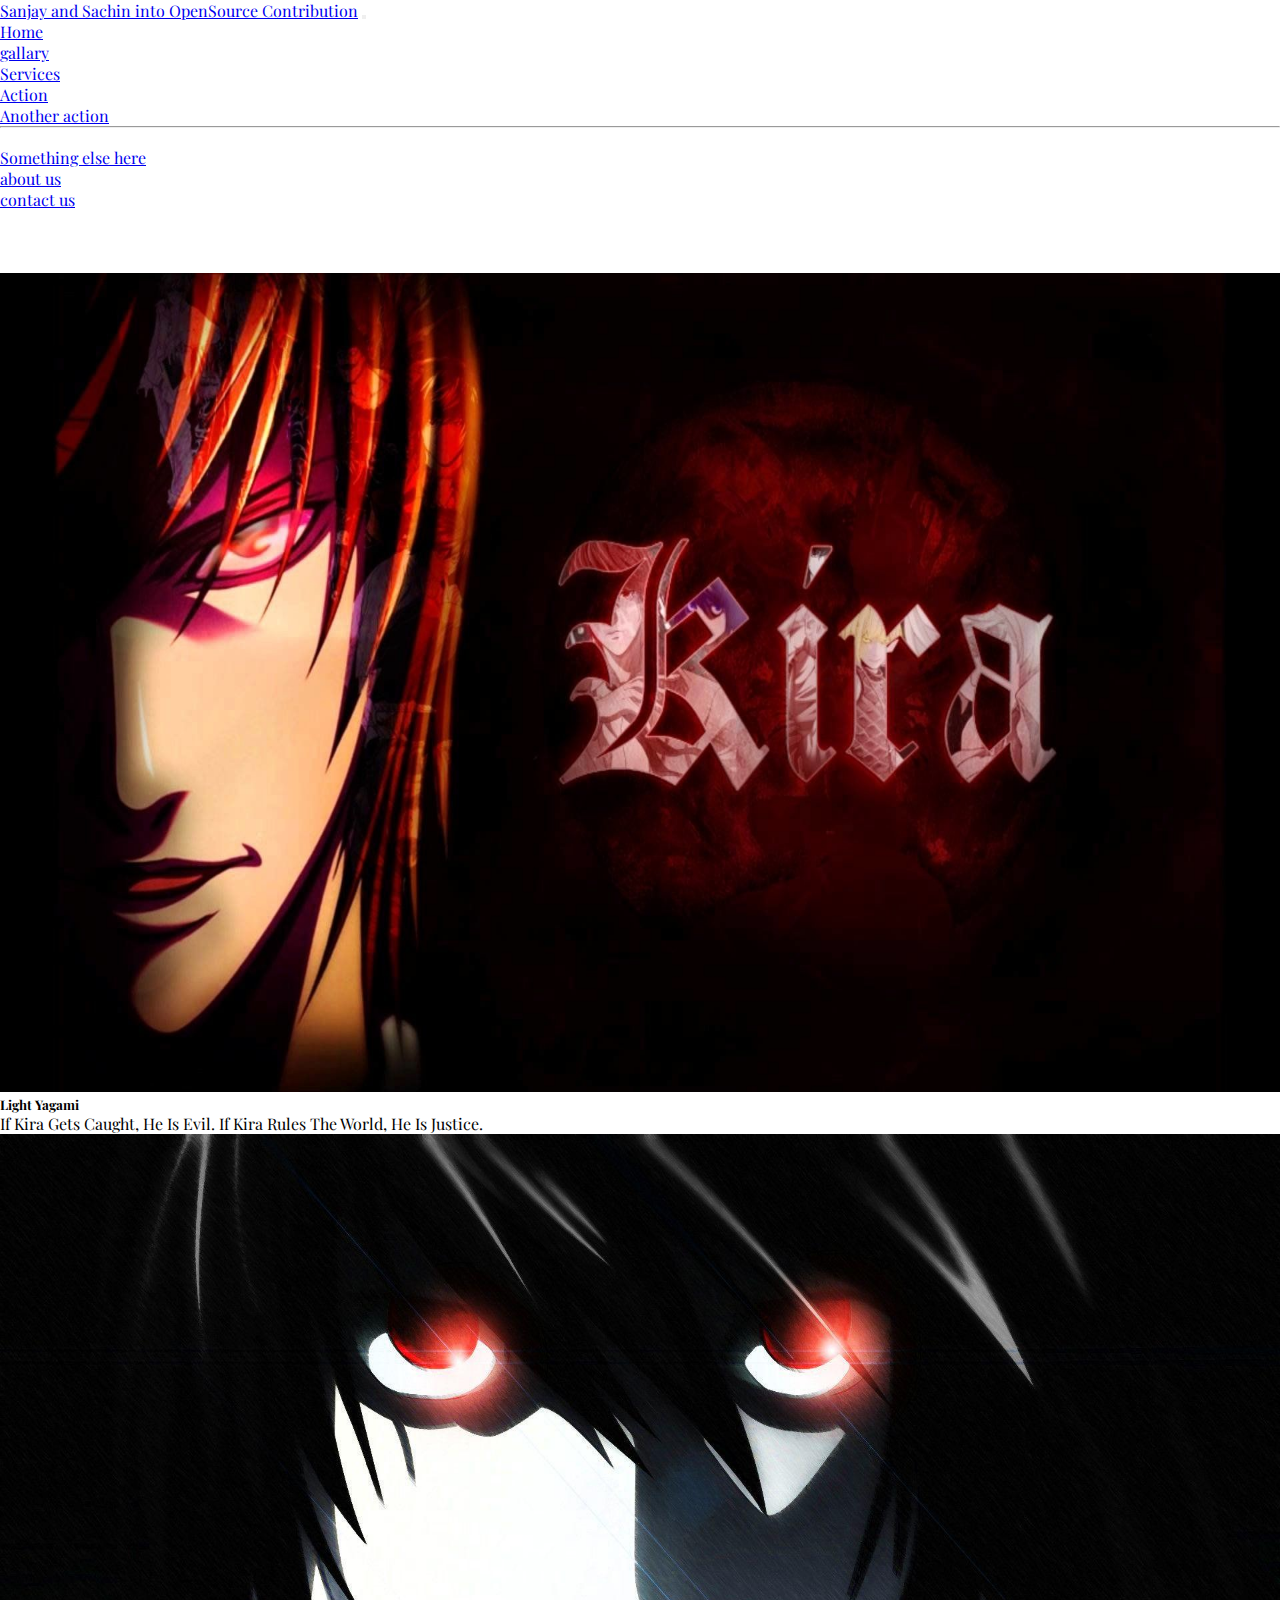
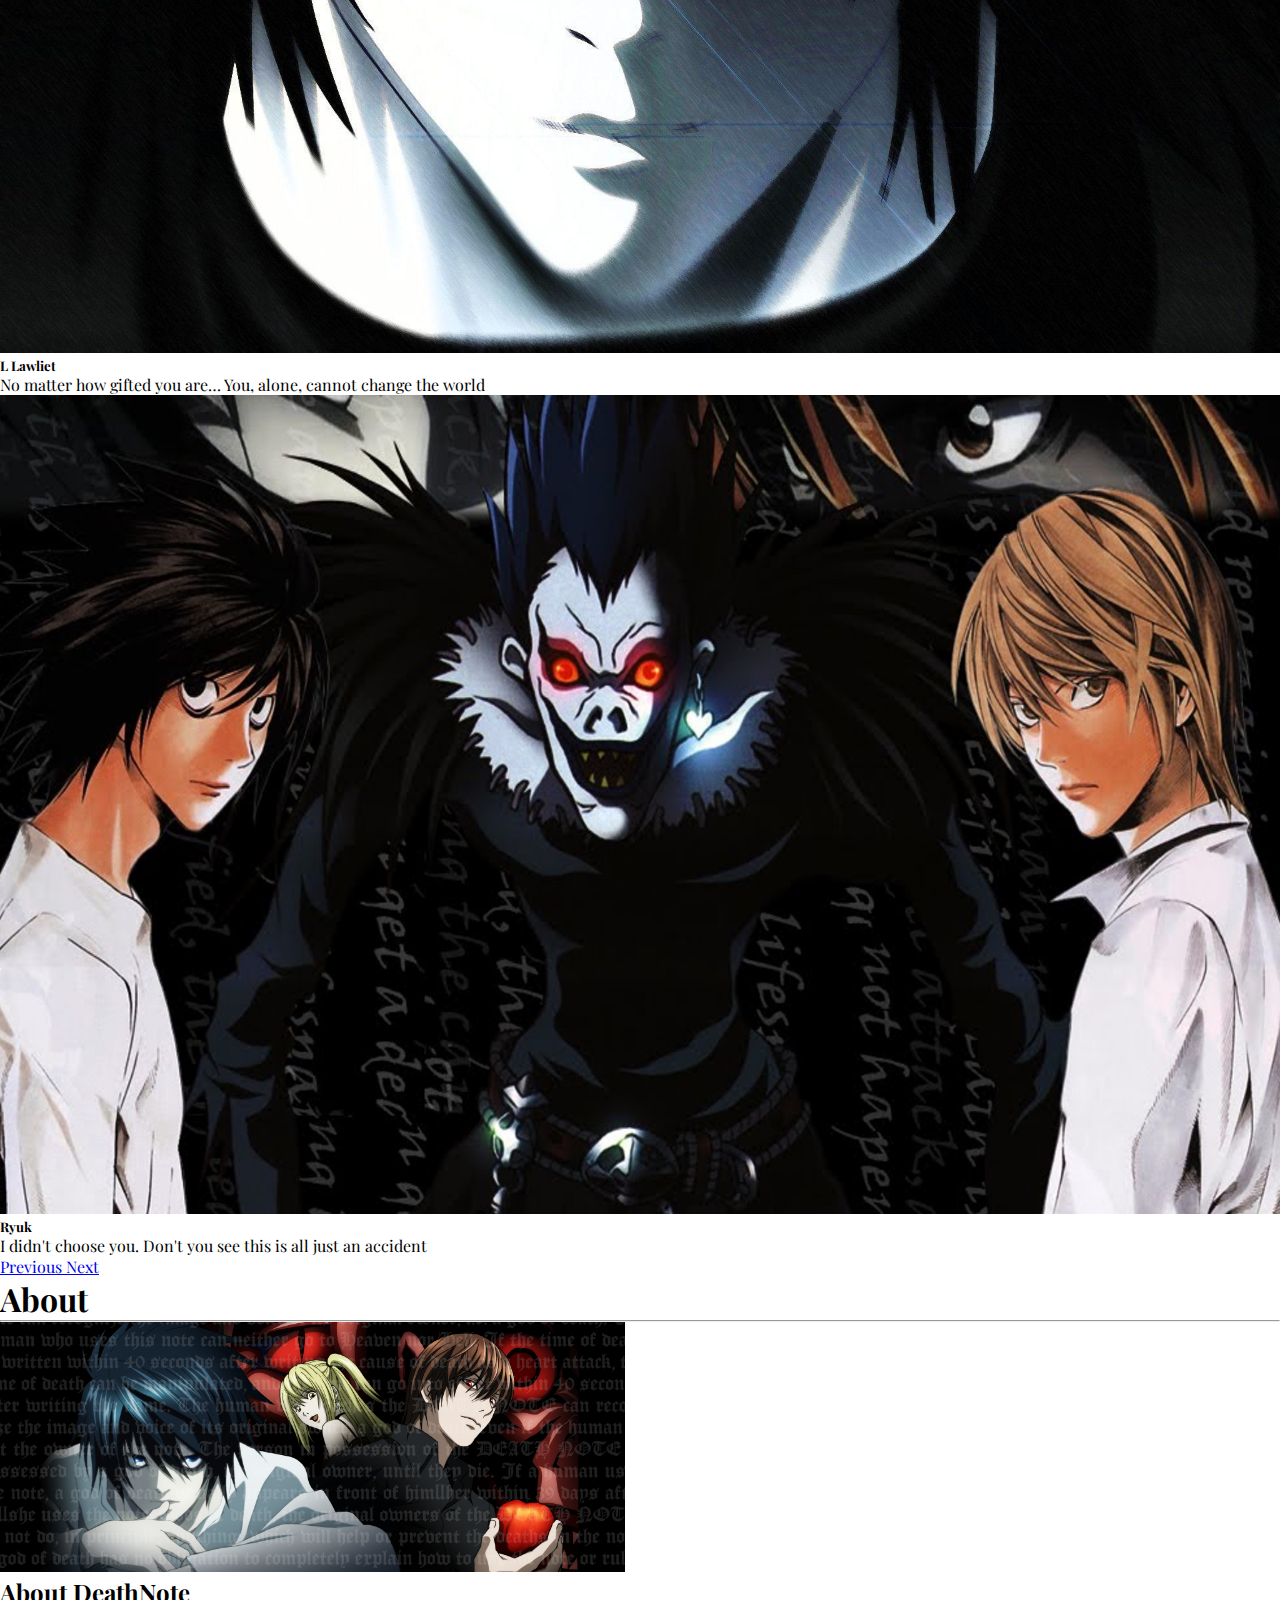
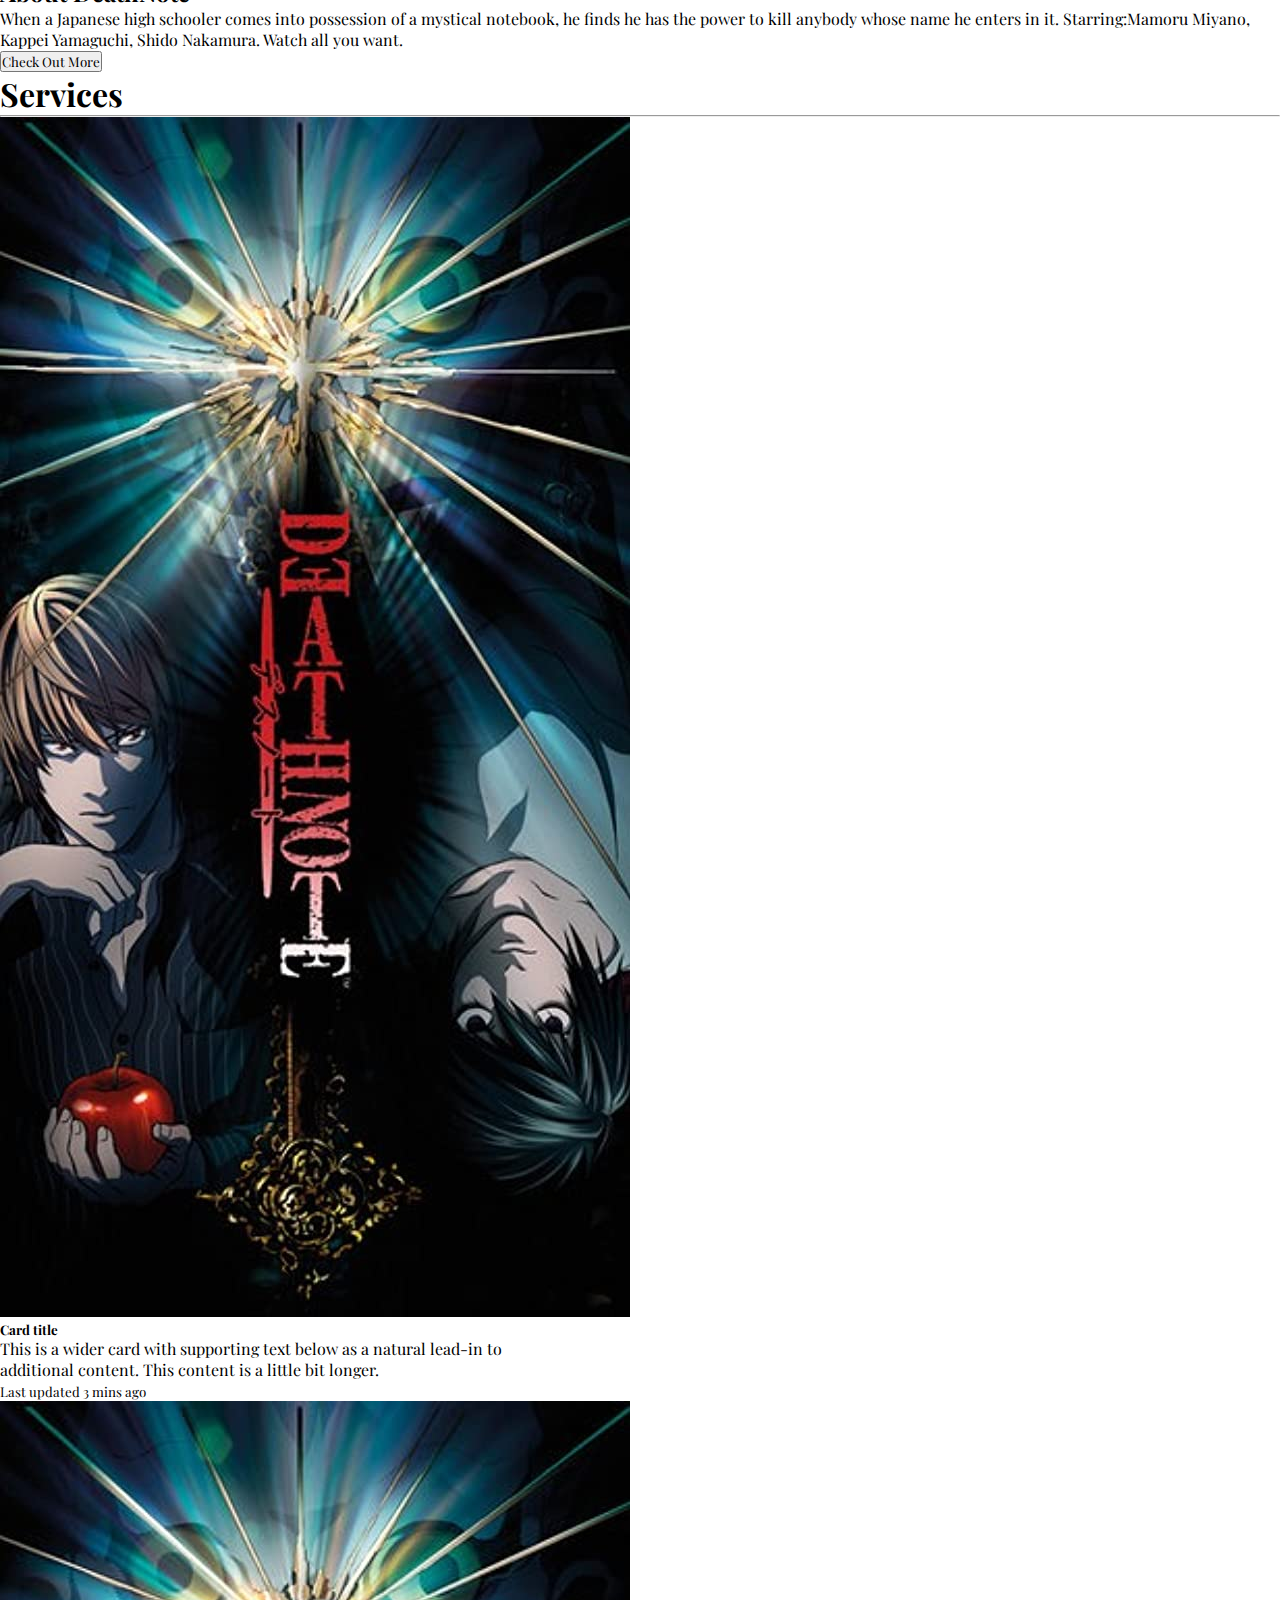
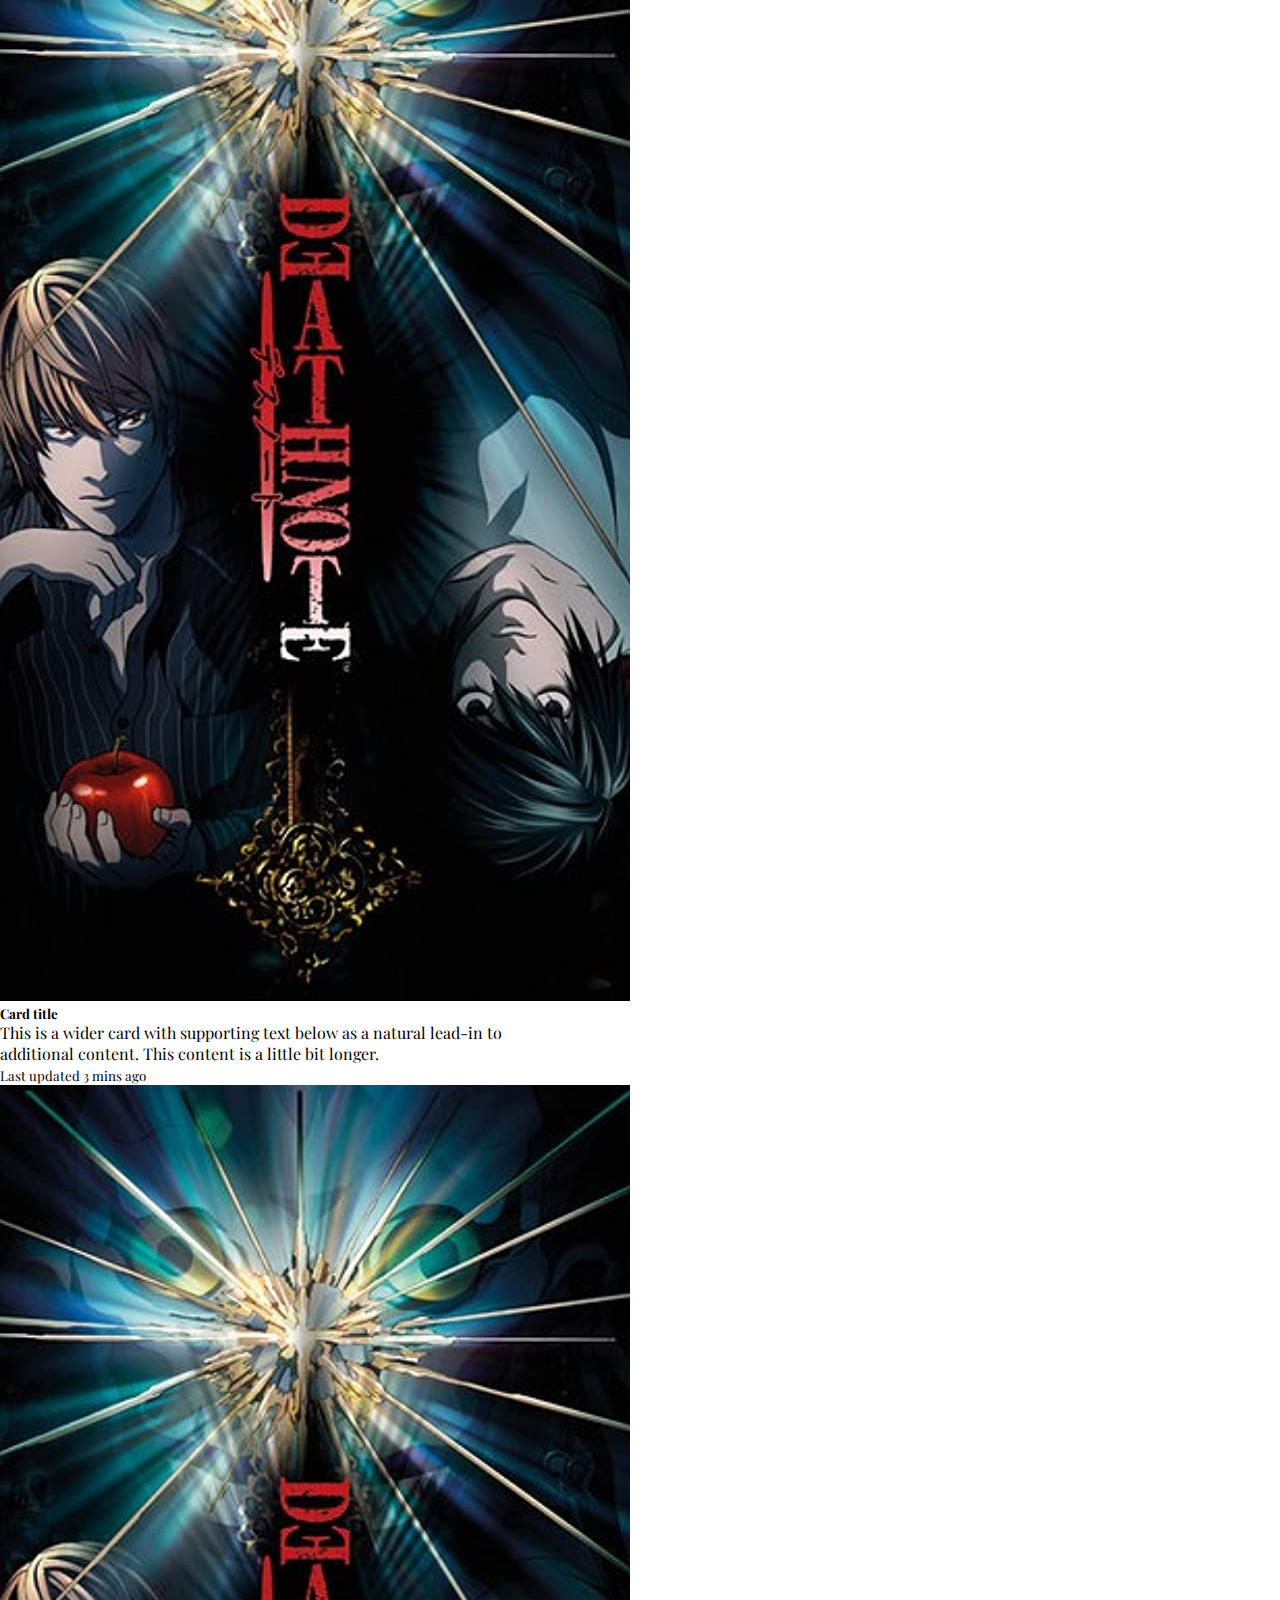
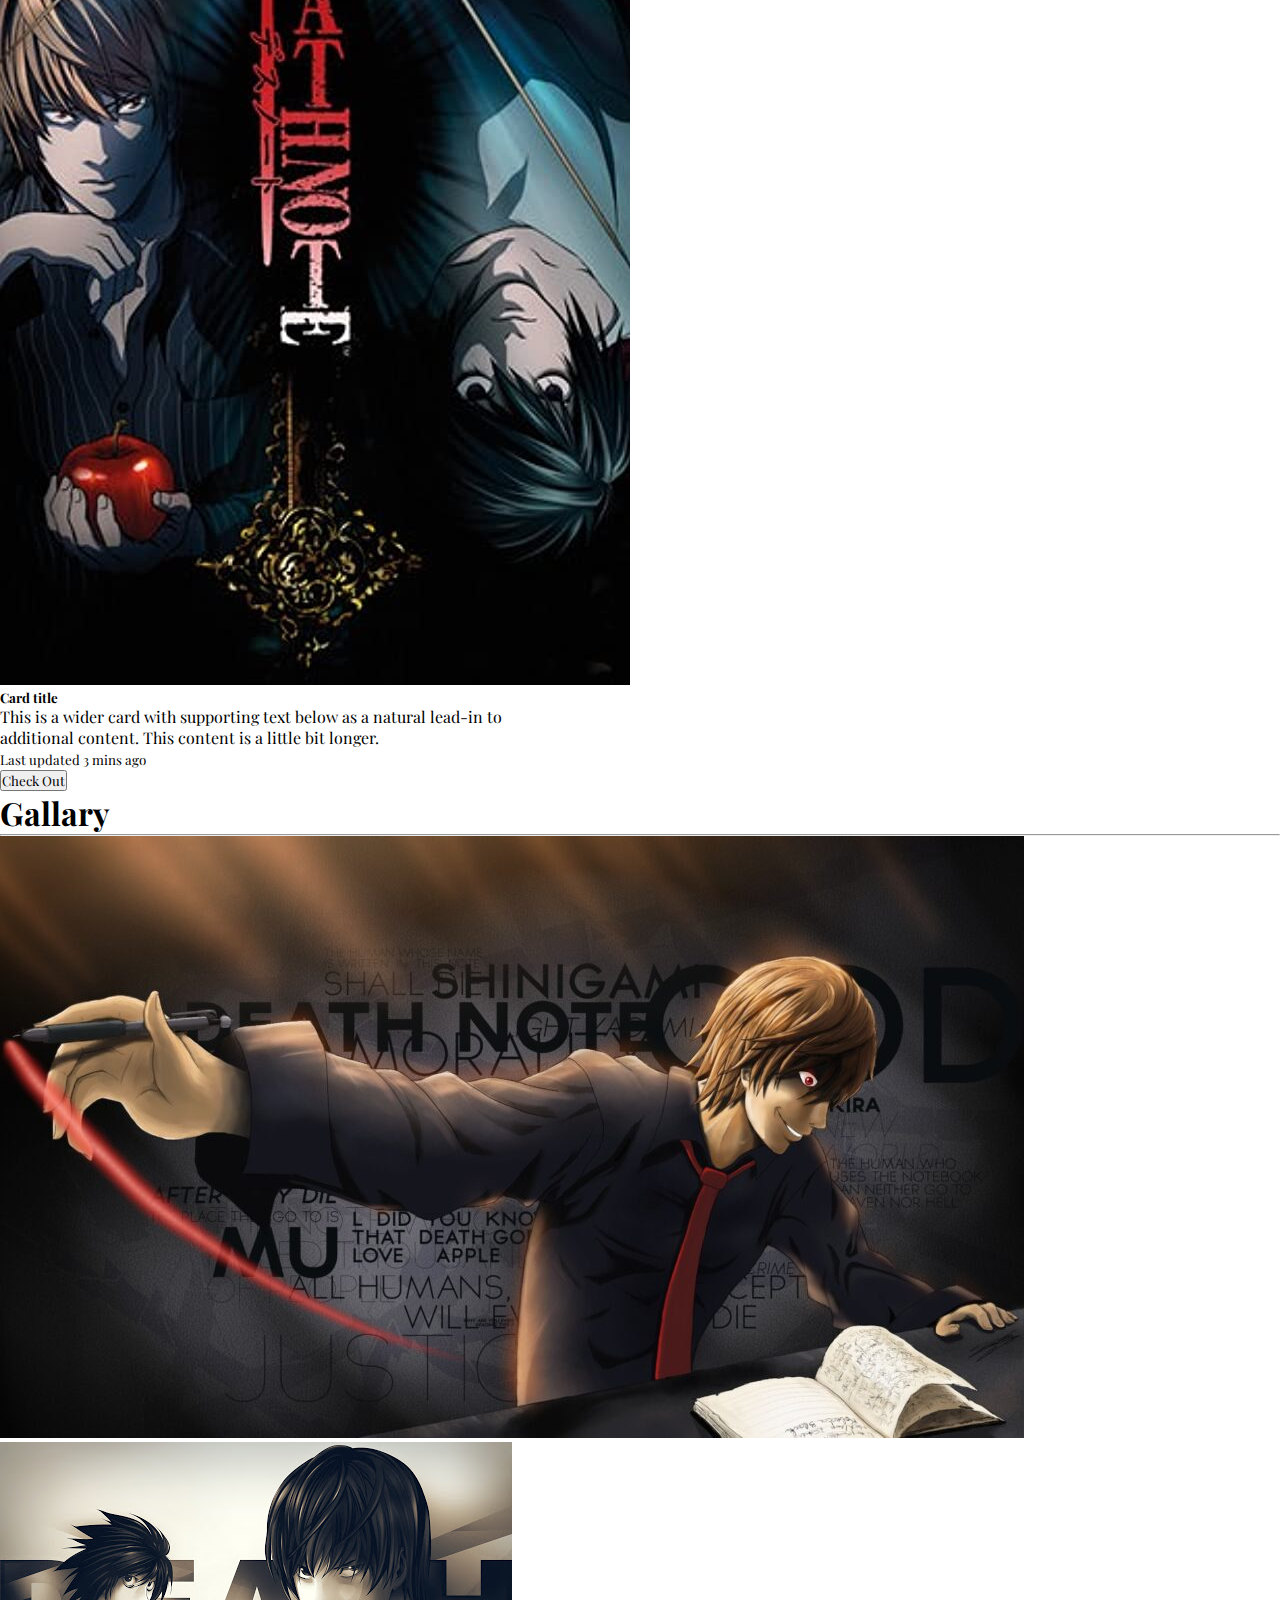
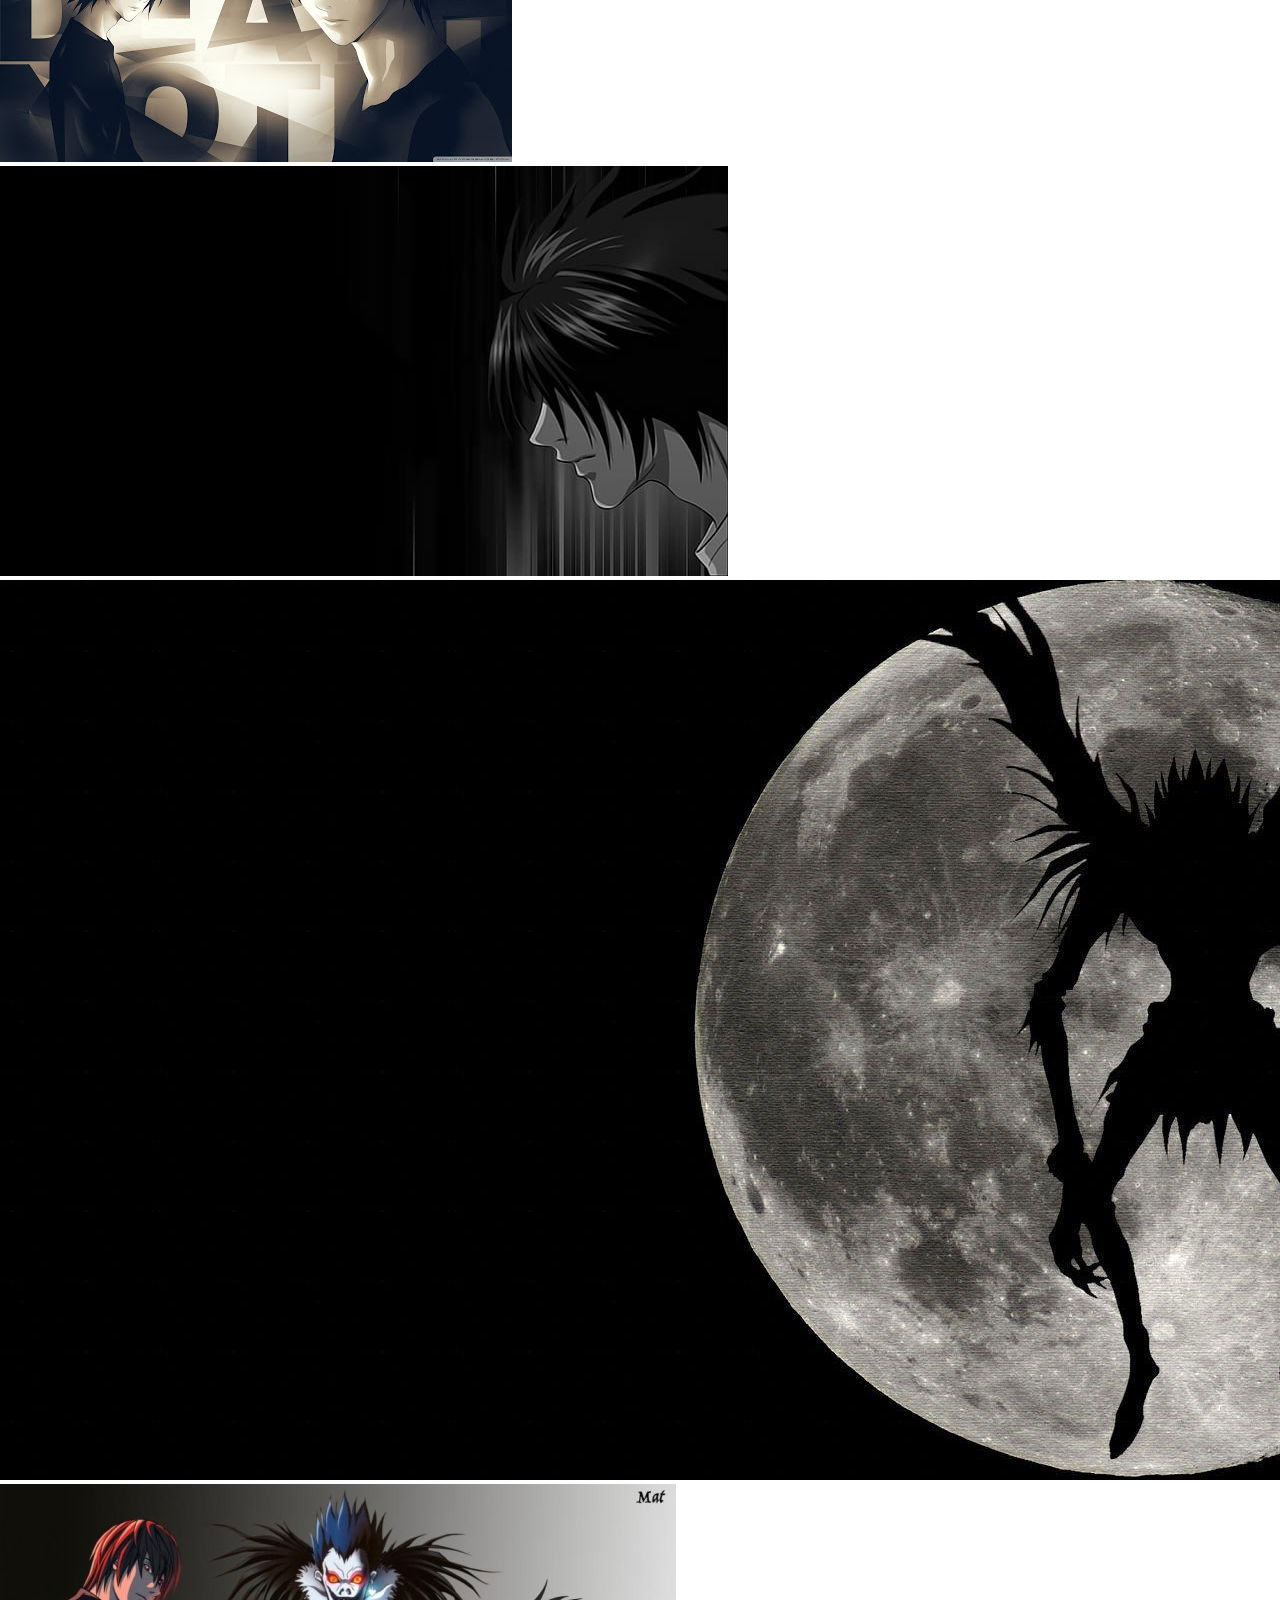
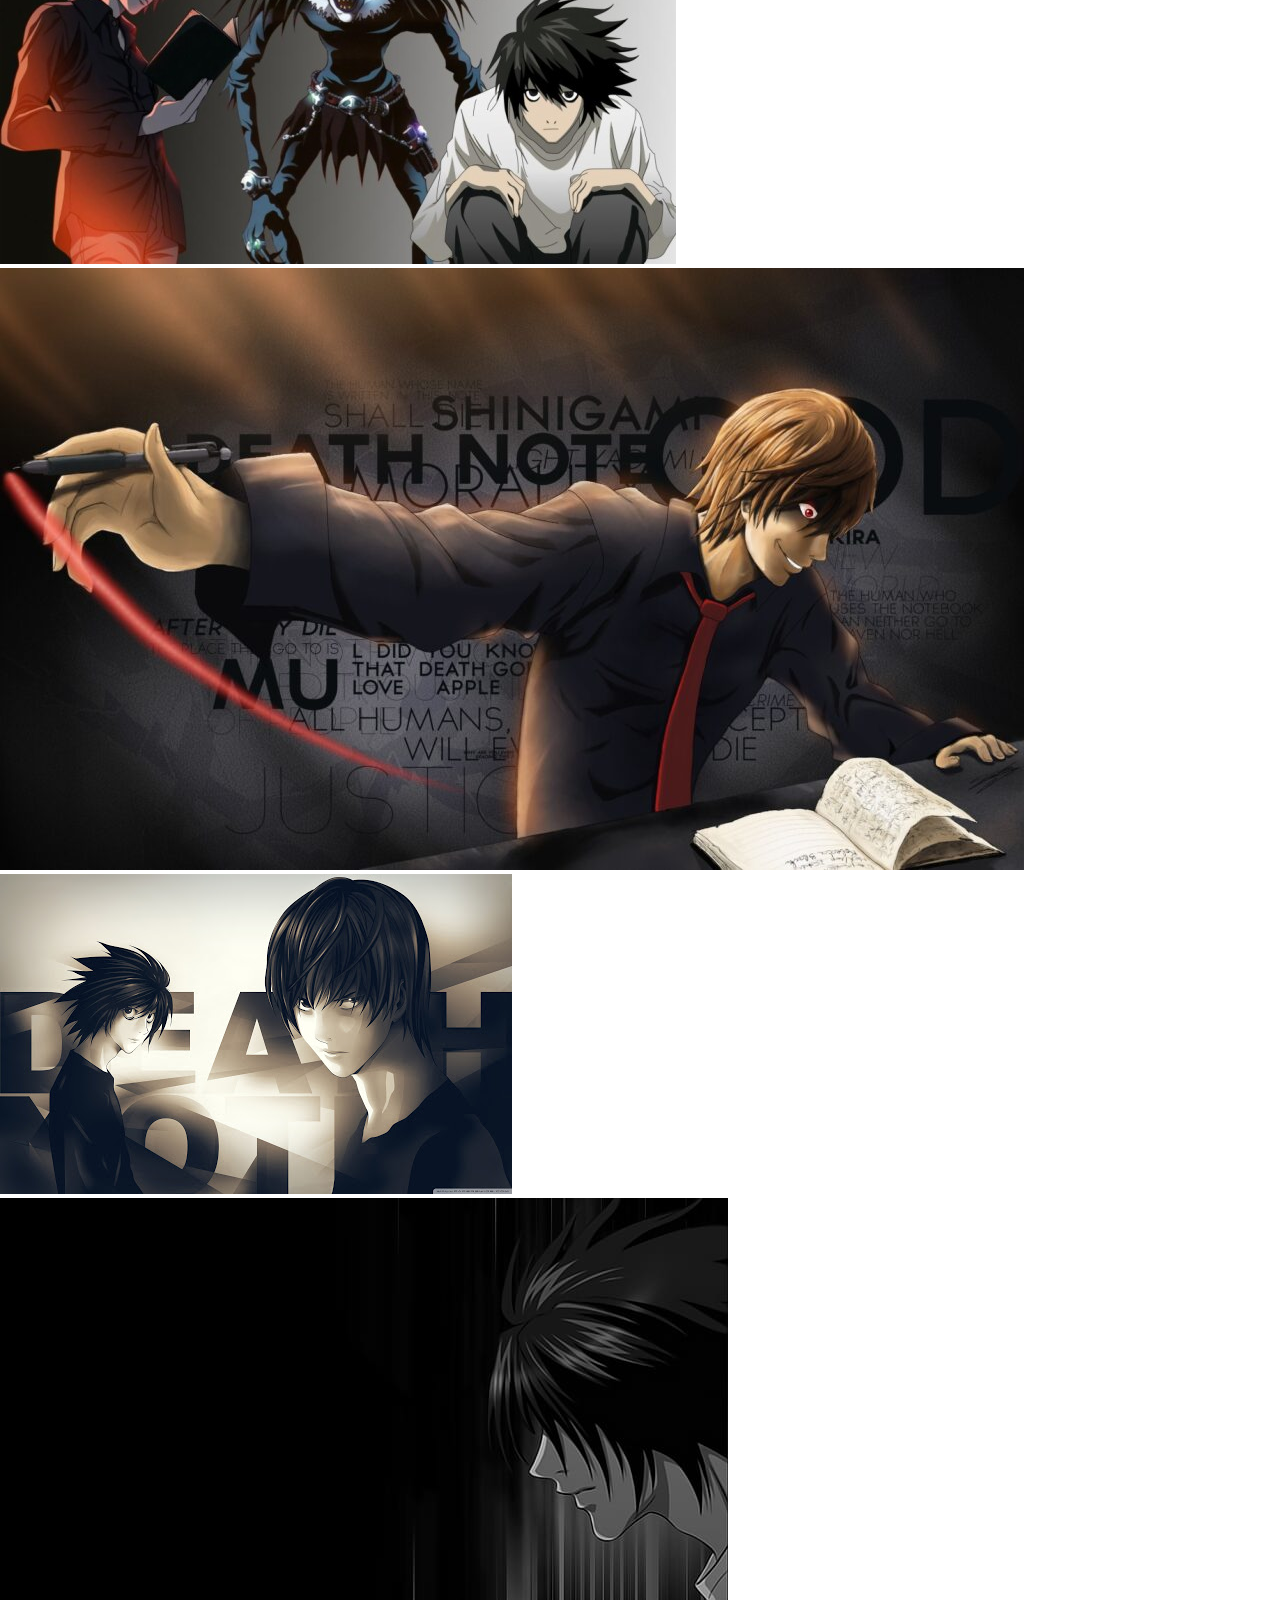
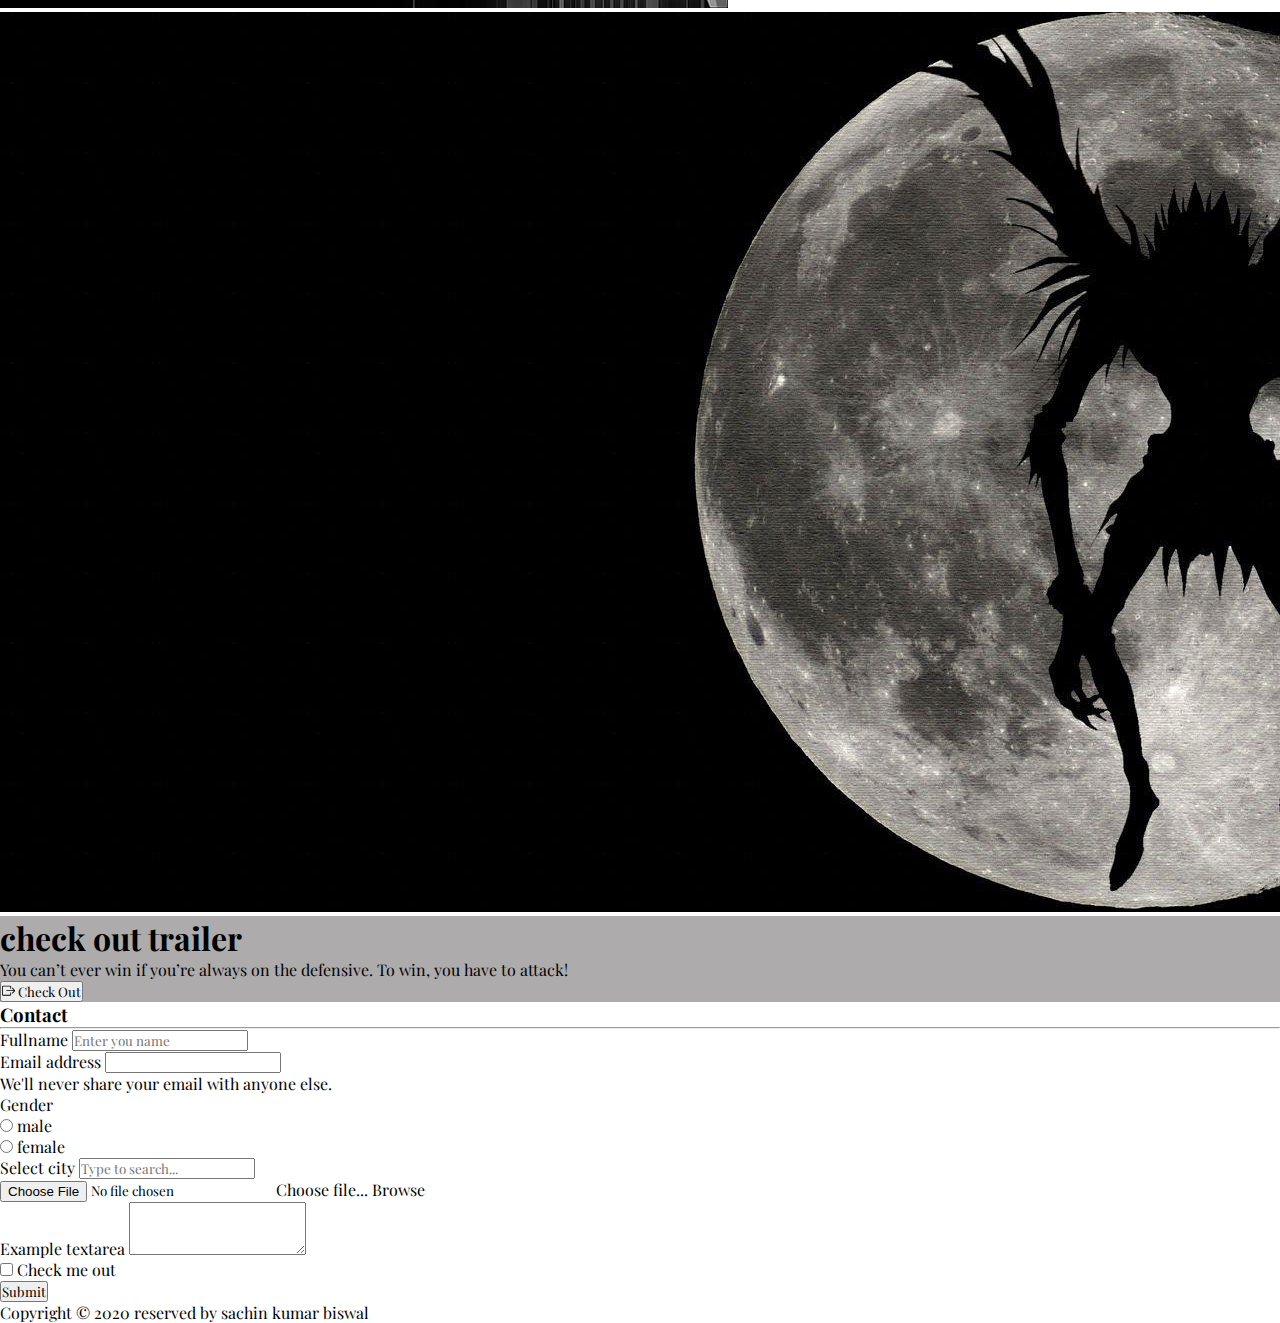
<file: index.html>
<!DOCTYPE html>
<html lang="en">

<head>
    <meta charset="UTF-8">
    <meta name="viewport" content="width=device-width, initial-scale=1">
    <link rel="stylesheet" href="https://stackpath.bootstrapcdn.com/bootstrap/5.0.0-alpha2/css/bootstrap.min.css"
        integrity="sha384-DhY6onE6f3zzKbjUPRc2hOzGAdEf4/Dz+WJwBvEYL/lkkIsI3ihufq9hk9K4lVoK" crossorigin="anonymous">
    <link rel="stylesheet" href="style.css">
    <link href="https://fonts.googleapis.com/css2?family=Playfair+Display&display=swap" rel="stylesheet">

    <title>indexB5</title>
</head>

<body>

    <div class="container-fluid">
        <nav class="navbar navbar-expand-lg navbar-light bg-light">
            <div class="container-fluid">
                <a class="navbar-brand" href="#">Sanjay and Sachin into OpenSource Contribution</a>
                <button class="navbar-toggler" type="button" data-toggle="collapse"
                    data-target="#navbarSupportedContent" aria-controls="navbarSupportedContent" aria-expanded="false"
                    aria-label="Toggle navigation">
                    <span class="navbar-toggler-icon"></span>
                </button>
                <div class="collapse navbar-collapse" id="navbarSupportedContent">
                    <ul class="navbar-nav ml-auto mb-2 mb-lg-0">
                        <li class="nav-item">
                            <a class="nav-link active" aria-current="page" href="index.html">Home</a>
                        </li>
                        <li class="nav-item">
                            <a class="nav-link text-capitalize" href="gallary.html">gallary</a>
                        </li>

                        <li class="nav-item dropdown">
                            <a class="nav-link dropdown-toggle" href="#" id="navbarDropdown" role="button"
                                data-toggle="dropdown" aria-expanded="false">
                                Services
                            </a>
                            <ul class="dropdown-menu" aria-labelledby="navbarDropdown">
                                <li><a class="dropdown-item" href="#">Action</a></li>
                                <li><a class="dropdown-item" href="#">Another action</a></li>
                                <li>
                                    <hr class="dropdown-divider">
                                </li>
                                <li><a class="dropdown-item" href="#">Something else here</a></li>
                            </ul>
                        </li>
                        <li class="nav-item">
                            <a class="nav-link text-capitalize" href="about.html">about us</a>
                        </li>
                        <li class="nav-item">
                            <a class="nav-link text-capitalize" href="contact.html">contact us</a>
                        </li>


                    </ul>

                </div>
            </div>
        </nav>
    </div>

    <header>
        <div id="carouselExampleCaptions" class="carousel slide" data-ride="carousel">
            <ol class="carousel-indicators">
                <li data-target="#carouselExampleCaptions" data-slide-to="0" class="active"></li>
                <li data-target="#carouselExampleCaptions" data-slide-to="1"></li>
                <li data-target="#carouselExampleCaptions" data-slide-to="2"></li>
            </ol>
            <div class="carousel-inner">
                <div class="carousel-item active">
                    <img src="image/c1.jpg" class="d-block w-100" alt="image not found">
                    <div class="carousel-caption  d-md-block">
                        <h5>Light Yagami</h5>
                        <p>If Kira Gets Caught, He Is Evil. If Kira Rules The World, He Is Justice.</p>
                    </div>
                </div>
                <div class="carousel-item">
                    <img src="image/c4.jpg" class="d-block w-100" alt="image not found">
                    <div class="carousel-caption  d-md-block">
                        <h5 >L Lawliet</h5>
                        <p >No matter how gifted you are… You, alone, cannot change the world</p>
                    </div>
                </div>
                <div class="carousel-item">
                    <img src="image/c3.jpeg" class="d-block w-100" alt="image not found">
                    <div class="carousel-caption  d-md-block">
                        <h5>Ryuk</h5>
                        <p>I didn't choose you. Don't you see this is all just an accident
                        </p>
                    </div>
                </div>
            </div>
            <a class="carousel-control-prev" href="#carouselExampleCaptions" role="button" data-slide="prev">
                <span class="carousel-control-prev-icon" aria-hidden="true"></span>
                <span class="visually-hidden">Previous</span>
            </a>
            <a class="carousel-control-next" href="#carouselExampleCaptions" role="button" data-slide="next">
                <span class="carousel-control-next-icon" aria-hidden="true"></span>
                <span class="visually-hidden">Next</span>
            </a>
        </div>
    </header>

    <!-- about start-->
    <section class="about_div my-5">
        <div class="text-center ">
            <h1 class="display-5">About</h1>
            <hr class="w-25 mx-auto" />
        </div>
        <div class="container">
            <div class="row my-5">
                <div class="col-lg-6 col-md-6 col-12 col-xxl-6">
                    <figure>
                        <img src="image/d2.jpg" class="img-fluid about_img" />
                    </figure>

                </div>
                <div class="col-lg-6 col-md-6 col-12 col-xxl-6 d-flex flex-column align-items-start
                 justify-content-center">
                    <h2>About DeathNote</h2>
                    <p>When a Japanese high schooler comes into possession of a mystical notebook,
                        he finds he has the power to kill anybody whose name he enters in it.
                        Starring:Mamoru Miyano, Kappei Yamaguchi, Shido Nakamura. Watch all you want.</p>
                        <a href="https://en.wikipedia.org/wiki/Death_Note#:~:text=The%20story%20follows%20Light%20Yagami,is%20written%20in%20its%20pages." target="kira">
                            <button type="button" class="btn btn-outline-info" data-toggle="tooltip" data-placement="right"
                            title="know more">Check Out More</button>
                        </a>
                   
                </div>
            </div>
        </div>
    </section>

    <!-- about end-->

    <!-- service start-->
    <section class="container bg-light  home_services">
        <div class="home_servie ">
            <div class="text-center">
                <h1 class="display-5">Services</h1>
                <hr class="w-25 mx-auto" />
            </div>
            <div class="row my-5 ">
                <div class="col-lg-4 col-md-4 col-10 mx-auto col-xxl-4">
                    <div class="card mb-3" style="max-width: 540px;">
                        <div class="row ">
                            <div class="col-md-4">
                                <img src="image/d3.jpg" class="card-img" alt="image not found" class="img-fluid">
                            </div>
                            <div class="col-md-8">
                                <div class="card-body">
                                    <h5 class="card-title">Card title</h5>
                                    <p class="card-text">This is a wider card with supporting text below as a natural
                                        lead-in to additional content. This content is a little bit longer.</p>
                                    <p class="card-text"><small class="text-muted">Last updated 3 mins ago</small></p>
                                </div>
                            </div>
                        </div>
                    </div>
                </div>
                <div class="col-lg-4 col-md-4 col-10 mx-auto col-xxl-4">
                    <div class="card mb-3" style="max-width: 540px;">
                        <div class="row ">
                            <div class="col-md-4">
                                <img src="image/d3.jpg" class="card-img" alt="image not found" class="img-fluid">
                            </div>
                            <div class="col-md-8">
                                <div class="card-body">
                                    <h5 class="card-title">Card title</h5>
                                    <p class="card-text">This is a wider card with supporting text below as a natural
                                        lead-in to additional content. This content is a little bit longer.</p>
                                    <p class="card-text"><small class="text-muted">Last updated 3 mins ago</small></p>
                                </div>
                            </div>
                        </div>
                    </div>
                </div>
                <div class="col-lg-4 col-md-4 col-10 mx-auto col-xxl-4">
                    <div class="card mb-3" style="max-width: 540px;">
                        <div class="row ">
                            <div class="col-md-4">
                                <img src="image/d3.jpg" class="card-img" alt="image not found" class="img-fluid">
                            </div>
                            <div class="col-md-8">
                                <div class="card-body">
                                    <h5 class="card-title">Card title</h5>
                                    <p class="card-text">This is a wider card with supporting text below as a natural
                                        lead-in to additional content. This content is a little bit longer.</p>
                                    <p class="card-text"><small class="text-muted">Last updated 3 mins ago</small></p>
                                </div>
                            </div>
                        </div>
                    </div>
                </div>
                <div class="col-12 text-center my-3">
                    <a href="" target="kira">
                        <button type="button" class="btn btn-outline-info" data-toggle="tooltip" data-placement="right"
                        title="check out for more">Check Out</button>
                    </a>
                </div>
            </div>
        </div>
    </section>
    <!-- service end-->

    <!--gallary start-->
    <section class="container">
        <div class="text-center">
            <h1 class="display-5">Gallary</h1>
            <hr class="w-25 mx-auto" />
        </div>
        <div class="row gy-5 gx-4 my-4">
            <div class="col-lg-4 col-md-4 col-xxl-4 col-10 mx-auto">
                <figure>
                    <img src="image/g1.jpg" alt="image not found" class="img-fluid" />
                </figure>
            </div>
            <div class="col-lg-4 col-md-4 col-xxl-4 col-10 mx-auto">
                <figure>
                    <img src="image/g2.jpg" alt="image not found" class="img-fluid" />
                </figure>
            </div>
            <div class="col-lg-4 col-md-4 col-xxl-4 col-10 mx-auto">
                <figure>
                    <img src="image/g3.jpg" alt="image not found" class="img-fluid" />
                </figure>
            </div>
            <div class="col-lg-4 col-md-4 col-xxl-4 col-10 mx-auto">
                <figure>
                    <img src="image/g4.jpg" alt="image not found" class="img-fluid" />
                </figure>
            </div>
            <div class="col-lg-4 col-md-4 col-xxl-4 col-10 mx-auto">
                <figure>
                    <img src="image/g5.jpg" alt="image not found" class="img-fluid" />
                </figure>
            </div>
            <div class="col-lg-4 col-md-4 col-xxl-4 col-10 mx-auto">
                <figure>
                    <img src="image/g1.jpg" alt="image not found" class="img-fluid" />
                </figure>
            </div>
            <div class="col-lg-4 col-md-4 col-xxl-4 col-10 mx-auto">
                <figure>
                    <img src="image/g2.jpg" alt="image not found" class="img-fluid" />
                </figure>
            </div>
            <div class="col-lg-4 col-md-4 col-xxl-4 col-10 mx-auto">
                <figure>
                    <img src="image/g3.jpg" alt="image not found" class="img-fluid" />
                </figure>
            </div>
            <div class="col-lg-4 col-md-4 col-xxl-4 col-10 mx-auto">
                <figure>
                    <img src="image/g4.jpg" alt="image not found" class="img-fluid" />
                </figure>
            </div>
        </div>
    </section>
    <!--galary end-->

    <!-- video trailer start-->
    <section class="container-fluid trailer_style">
        <div class="row">
            <div class="col-xxl-12 col-lg-12 col-12 my-5 text-center ">
                <h1 class="text-capitalize text-light">check out trailer</h1>
                <p class="text-light">You can’t ever win if you’re always on the defensive. To win, you have to attack!
                </p>

                <a href="https://youtu.be/NlJZ-YgAt-c" target="kira">
                    <button type="button" class="btn btn-outline-light">
                        <svg width="1em" height="1em" viewBox="0 0 16 16" class="bi bi-box-arrow-right"
                            fill="currentColor" xmlns="http://www.w3.org/2000/svg">
                            <path fill-rule="evenodd"
                                d="M10 12.5a.5.5 0 0 1-.5.5h-8a.5.5 0 0 1-.5-.5v-9a.5.5 0 0 1 .5-.5h8a.5.5 0 0 1 .5.5v2a.5.5 0 0 0 1 0v-2A1.5 1.5 0 0 0 9.5 2h-8A1.5 1.5 0 0 0 0 3.5v9A1.5 1.5 0 0 0 1.5 14h8a1.5 1.5 0 0 0 1.5-1.5v-2a.5.5 0 0 0-1 0v2z" />
                            <path fill-rule="evenodd"
                                d="M15.854 8.354a.5.5 0 0 0 0-.708l-3-3a.5.5 0 0 0-.708.708L14.293 7.5H5.5a.5.5 0 0 0 0 1h8.793l-2.147 2.146a.5.5 0 0 0 .708.708l3-3z" />
                        </svg> Check Out</button>
                </a>

            </div>

        </div>

    </section>
    <!---video trailer end-->

    <!-- contact us form start-->
    <section class="container my-5">
        <div class="text-center">
            <h3 class="display-5">Contact</h3>
            <hr class="w-25 mx-auto" />
        </div>
        <div class="row">
            <div class="col-xxl-8 col-md-8 col-lg-8 col-10 mx-auto">
                <form>
                    <div class="mb-3">
                        <label for="exampleFormControlInput1" class="form-label">Fullname</label>
                        <input type="text" class="form-control" id="exampleFormControlInput1" placeholder="Enter you name">
                      </div>

                    <div class="mb-3">
                        <label for="exampleInputEmail1" class="form-label">Email address</label>
                        <input type="email" class="form-control" id="exampleInputEmail1" aria-describedby="emailHelp">
                        <div id="emailHelp" class="form-text">We'll never share your email with anyone else.</div>
                    </div>
                    <div class="mb-3">
                        <label class="pr-4">Gender</label>
                        <div class="form-check form-check-inline">
                            <input class="form-check-input" type="radio" name="inlineRadioOptions" id="inlineRadio1"
                                value="option1">
                            <label class="form-check-label" for="inlineRadio1">male</label>
                        </div>
                        <div class="form-check form-check-inline">
                            <input class="form-check-input" type="radio" name="inlineRadioOptions" id="inlineRadio2"
                                value="option2">
                            <label class="form-check-label" for="inlineRadio2">female</label>
                        </div>
                        
                    </div>
                    <div class="mb-3">
                        <label for="exampleDataList" class="form-label">Select city</label>
                        <input class="form-control" list="datalistOptions" id="exampleDataList"
                            placeholder="Type to search...">
                        <datalist id="datalistOptions">
                            <option value="San Francisco"></option>
                            <option value="New York"></option>
                            <option value="Seattle"></option>
                            <option value="Los Angeles"></option>
                            <option value="Chicago"></option>
                        </datalist>

                    </div>
                    
                    <div class="mb-3">
                        <div class="form-file">
                            <input type="file" class="form-file-input" id="customFile">
                            <label class="form-file-label" for="customFile">
                                <span class="form-file-text">Choose file...</span>
                                <span class="form-file-button">Browse</span>
                            </label>
                        </div>
                    </div>

                    <div class="mb-3">
                        <label for="exampleFormControlTextarea1" class="form-label">Example textarea</label>
                        <textarea class="form-control" id="exampleFormControlTextarea1" rows="3"></textarea>
                    </div>

                    

                    <div class="mb-3 form-check">
                        <input type="checkbox" class="form-check-input" id="exampleCheck1">
                        <label class="form-check-label" for="exampleCheck1">Check me out</label>
                    </div>
                    <button type="submit" class="btn btn-primary">Submit</button>
                </form>
            </div>
        </div>
    </section>
    <!-- conract us form end-->

    <!--footer start-->
    <footer class="bg-secondary text-center">
        <p class="text-white">Copyright &#169; 2020 reserved by sachin kumar biswal</p>
    </footer>
    <!---footer end-->

    <script src="https://cdn.jsdelivr.net/npm/popper.js@1.16.1/dist/umd/popper.min.js"
        integrity="sha384-9/reFTGAW83EW2RDu2S0VKaIzap3H66lZH81PoYlFhbGU+6BZp6G7niu735Sk7lN"
        crossorigin="anonymous">
    </script>
    <script src="https://stackpath.bootstrapcdn.com/bootstrap/5.0.0-alpha2/js/bootstrap.min.js"
        integrity="sha384-5h4UG+6GOuV9qXh6HqOLwZMY4mnLPraeTrjT5v07o347pj6IkfuoASuGBhfDsp3d"
        crossorigin="anonymous">
    </script>
    <script>
        var tooltipTriggerList = [].slice.call(document.querySelectorAll('[data-toggle="tooltip"]'))
        var tooltipList = tooltipTriggerList.map(function (tooltipTriggerEl) {
            return new bootstrap.Tooltip(tooltipTriggerEl)
        });
    </script>
</body>

</html>
</file>
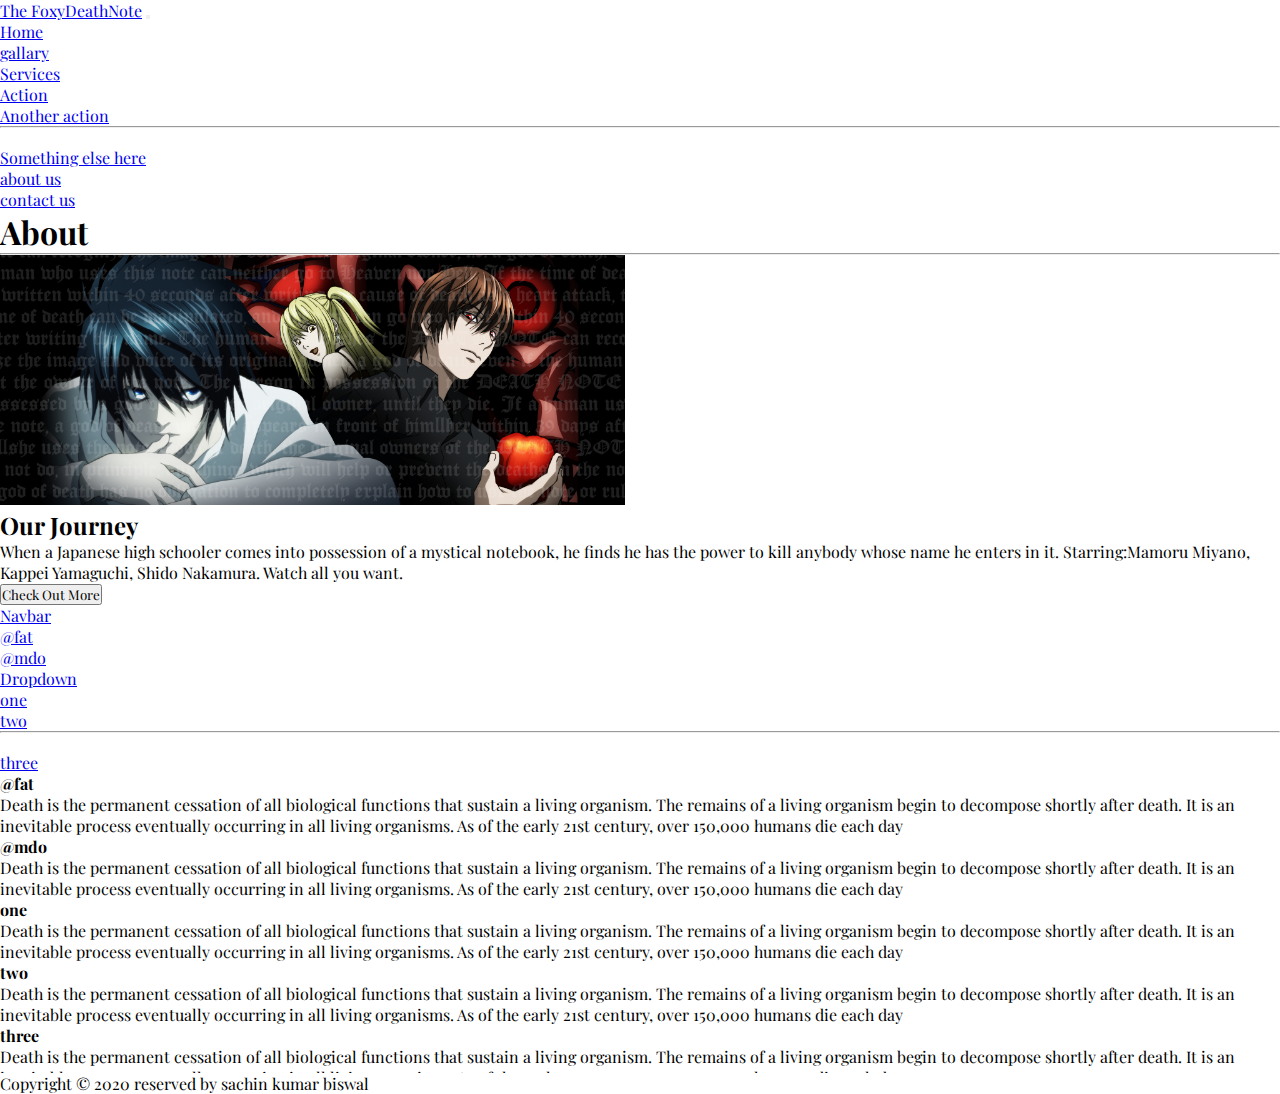
<file: about.html>
<!DOCTYPE html>
<html lang="en">

<head>
    <meta charset="UTF-8">
    <meta name="viewport" content="width=device-width, initial-scale=1">
    <link rel="stylesheet" href="https://stackpath.bootstrapcdn.com/bootstrap/5.0.0-alpha2/css/bootstrap.min.css"
        integrity="sha384-DhY6onE6f3zzKbjUPRc2hOzGAdEf4/Dz+WJwBvEYL/lkkIsI3ihufq9hk9K4lVoK" crossorigin="anonymous">
    <link rel="stylesheet" href="style.css">
    <link href="https://fonts.googleapis.com/css2?family=Playfair+Display&display=swap" rel="stylesheet">

    <title>indexB5</title>
</head>

<body>

    <div class="container-fluid">
        <nav class="navbar navbar-expand-lg navbar-light bg-light">
            <div class="container-fluid">
                <a class="navbar-brand" href="#">The FoxyDeathNote</a>
                <button class="navbar-toggler" type="button" data-toggle="collapse"
                    data-target="#navbarSupportedContent" aria-controls="navbarSupportedContent" aria-expanded="false"
                    aria-label="Toggle navigation">
                    <span class="navbar-toggler-icon"></span>
                </button>
                <div class="collapse navbar-collapse" id="navbarSupportedContent">
                    <ul class="navbar-nav ml-auto mb-2 mb-lg-0">
                        <li class="nav-item">
                            <a class="nav-link active" aria-current="page" href="index.html">Home</a>
                        </li>
                        <li class="nav-item">
                            <a class="nav-link text-capitalize" href="gallary.html">gallary</a>
                        </li>

                        <li class="nav-item dropdown">
                            <a class="nav-link dropdown-toggle" href="#" id="navbarDropdown" role="button"
                                data-toggle="dropdown" aria-expanded="false">
                                Services
                            </a>
                            <ul class="dropdown-menu" aria-labelledby="navbarDropdown">
                                <li><a class="dropdown-item" href="#">Action</a></li>
                                <li><a class="dropdown-item" href="#">Another action</a></li>
                                <li>
                                    <hr class="dropdown-divider">
                                </li>
                                <li><a class="dropdown-item" href="#">Something else here</a></li>
                            </ul>
                        </li>
                        <li class="nav-item">
                            <a class="nav-link text-capitalize" href="about.html">about us</a>
                        </li>
                        <li class="nav-item">
                            <a class="nav-link text-capitalize" href="contact.html">contact us</a>
                        </li>


                    </ul>

                </div>
            </div>
        </nav>
    </div>
    <section class="about_div my-5">
        <div class="text-center ">
            <h1 class="display-5">About</h1>
            <hr class="w-25 mx-auto" />
        </div>
        <div class="container">
            <div class="row my-5">
                <div class="col-lg-6 col-md-6 col-12 col-xxl-6">
                    <figure>
                        <img src="image/d2.jpg" class="img-fluid about_img" />
                    </figure>

                </div>
                <div class="col-lg-6 col-md-6 col-12 col-xxl-6 d-flex flex-column align-items-start
                 justify-content-center">
                    <h2>Our Journey</h2>
                    <p>When a Japanese high schooler comes into possession of a mystical notebook,
                        he finds he has the power to kill anybody whose name he enters in it.
                        Starring:Mamoru Miyano, Kappei Yamaguchi, Shido Nakamura. Watch all you want.</p>
                        <a href="https://en.wikipedia.org/wiki/Death_Note#:~:text=The%20story%20follows%20Light%20Yagami,is%20written%20in%20its%20pages." target="kira">
                            <button type="button" class="btn btn-outline-info" data-toggle="tooltip" data-placement="right"
                            title="know more">Check Out More</button>
                        </a>
                </div>
            </div>
        </div>
    </section>

    <section class="container">
        <div class="row">
            <div style="position: relative;">

            
            <nav id="navbar-example2" class="navbar navbar-light bg-light px-3">
                <a class="navbar-brand" href="#">Navbar</a>
                <ul class="nav nav-pills">
                    <li class="nav-item">
                        <a class="nav-link" href="#fat">@fat</a>
                    </li>
                    <li class="nav-item">
                        <a class="nav-link" href="#mdo">@mdo</a>
                    </li>
                    <li class="nav-item dropdown">
                        <a class="nav-link dropdown-toggle" data-toggle="dropdown" href="#" role="button"
                            aria-expanded="false">Dropdown</a>
                        <ul class="dropdown-menu dropdown-menu-right">
                            <li><a class="dropdown-item" href="#one">one</a></li>
                            <li><a class="dropdown-item" href="#two">two</a></li>
                            <li>
                                <hr class="dropdown-divider">
                            </li>
                            <li><a class="dropdown-item" href="#three">three</a></li>
                        </ul>
                    </li>
                </ul>
            </nav>
            <div data-spy="scroll" data-target="#navbar-example2" data-offset="0" tabindex="0"
            style="height: 300px; overflow-y: scroll;">
                <h4 id="fat">@fat</h4>
                <p>Death is the permanent cessation of all biological functions that sustain a living organism.
                    The remains of a living organism begin to decompose shortly after death.
                    It is an inevitable process eventually occurring in all living organisms. As of the early 21st
                    century,
                    over 150,000 humans die each day</p>
                <h4 id="mdo">@mdo</h4>
                <p>Death is the permanent cessation of all biological functions that sustain a living organism.
                    The remains of a living organism begin to decompose shortly after death.
                    It is an inevitable process eventually occurring in all living organisms.
                    As of the early 21st century, over 150,000 humans die each day</p>
                <h4 id="one">one</h4>
                <p>Death is the permanent cessation of all biological functions that sustain a living organism.
                    The remains of a living organism begin to decompose shortly after death.
                    It is an inevitable process eventually occurring in all living organisms.
                    As of the early 21st century, over 150,000 humans die each day</p>
                <h4 id="two">two</h4>
                <p>Death is the permanent cessation of all biological functions that sustain a living organism.
                    The remains of a living organism begin to decompose shortly after death.
                    It is an inevitable process eventually occurring in all living organisms.
                    As of the early 21st century, over 150,000 humans die each day</p>
                <h4 id="three">three</h4>
                <p>Death is the permanent cessation of all biological functions that sustain a living organism.
                    The remains of a living organism begin to decompose shortly after death.
                    It is an inevitable process eventually occurring in all living organisms.
                    As of the early 21st century, over 150,000 humans die each day</p>
            </div>
        </div>
        </div>
    </section>

    <!--footer start-->
    <footer class="bg-secondary text-center">
        <p class="text-white">Copyright &#169; 2020 reserved by sachin kumar biswal</p>
    </footer>
    <!---footer end-->

    <script src="https://cdn.jsdelivr.net/npm/popper.js@1.16.1/dist/umd/popper.min.js"
        integrity="sha384-9/reFTGAW83EW2RDu2S0VKaIzap3H66lZH81PoYlFhbGU+6BZp6G7niu735Sk7lN"
        crossorigin="anonymous"></script>
    <script src="https://stackpath.bootstrapcdn.com/bootstrap/5.0.0-alpha2/js/bootstrap.min.js"
        integrity="sha384-5h4UG+6GOuV9qXh6HqOLwZMY4mnLPraeTrjT5v07o347pj6IkfuoASuGBhfDsp3d"
        crossorigin="anonymous"></script>
    <script>
        var tooltipTriggerList = [].slice.call(document.querySelectorAll('[data-toggle="tooltip"]'))
        var tooltipList = tooltipTriggerList.map(function (tooltipTriggerEl) {
            return new bootstrap.Tooltip(tooltipTriggerEl)
        });
    </script>

    <script>
        var scrollSpy = new bootstrap.ScrollSpy(document.body, {
        target: '#navbar-example'
    });
    </script>
</body>

</html>
</file>
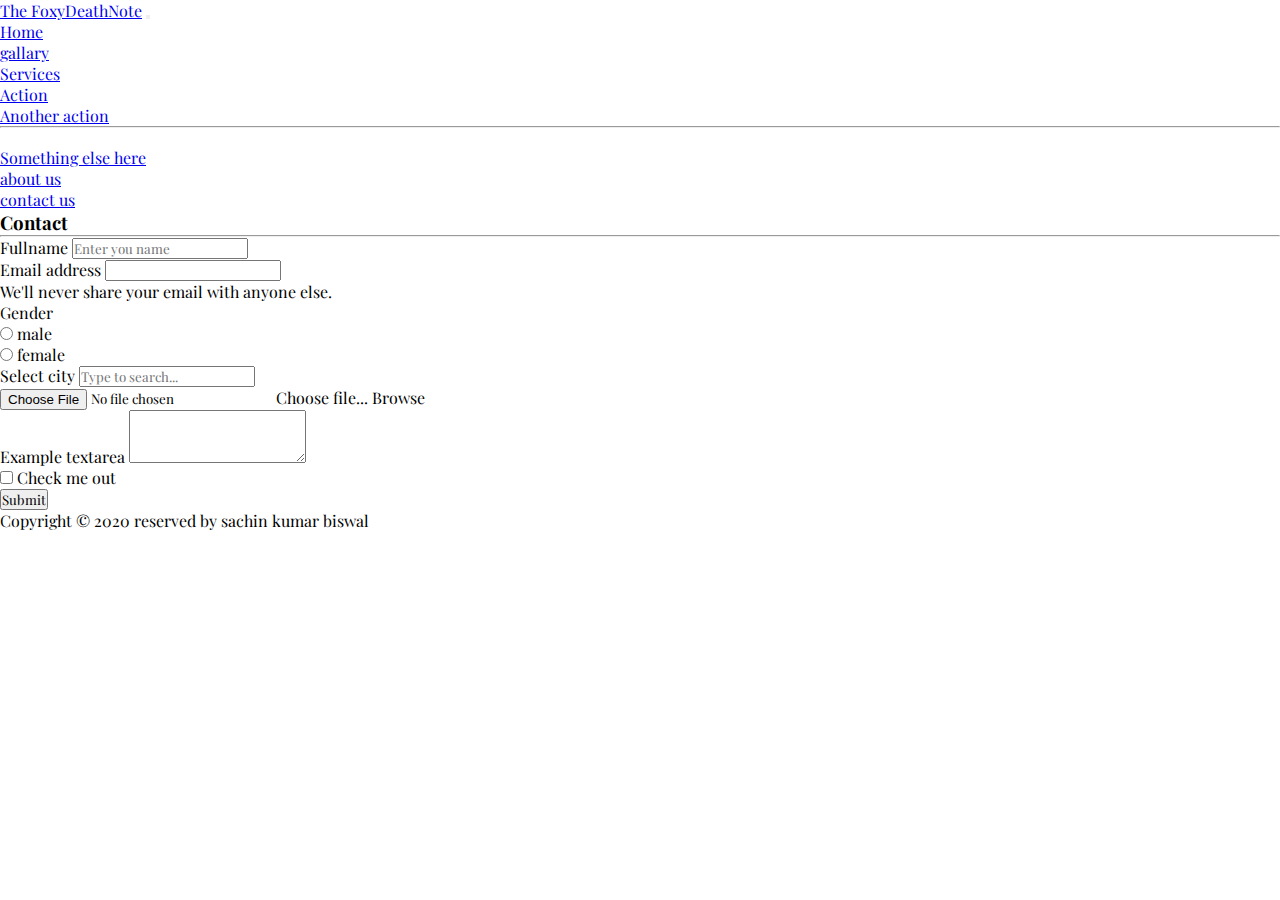
<file: contact.html>
<!DOCTYPE html>
<html lang="en">

<head>
    <meta charset="UTF-8">
    <meta name="viewport" content="width=device-width, initial-scale=1">
    <link rel="stylesheet" href="https://stackpath.bootstrapcdn.com/bootstrap/5.0.0-alpha2/css/bootstrap.min.css"
        integrity="sha384-DhY6onE6f3zzKbjUPRc2hOzGAdEf4/Dz+WJwBvEYL/lkkIsI3ihufq9hk9K4lVoK" crossorigin="anonymous">
    <link rel="stylesheet" href="style.css">
    <link href="https://fonts.googleapis.com/css2?family=Playfair+Display&display=swap" rel="stylesheet">

    <title>indexB5</title>
</head>

<body>

    <div class="container-fluid">
        <nav class="navbar navbar-expand-lg navbar-light bg-light">
            <div class="container-fluid">
                <a class="navbar-brand" href="#">The FoxyDeathNote</a>
                <button class="navbar-toggler" type="button" data-toggle="collapse"
                    data-target="#navbarSupportedContent" aria-controls="navbarSupportedContent" aria-expanded="false"
                    aria-label="Toggle navigation">
                    <span class="navbar-toggler-icon"></span>
                </button>
                <div class="collapse navbar-collapse" id="navbarSupportedContent">
                    <ul class="navbar-nav ml-auto mb-2 mb-lg-0">
                        <li class="nav-item">
                            <a class="nav-link active" aria-current="page" href="index.html">Home</a>
                        </li>
                        <li class="nav-item">
                            <a class="nav-link text-capitalize" href="gallary.html">gallary</a>
                        </li>

                        <li class="nav-item dropdown">
                            <a class="nav-link dropdown-toggle" href="#" id="navbarDropdown" role="button"
                                data-toggle="dropdown" aria-expanded="false">
                                Services
                            </a>
                            <ul class="dropdown-menu" aria-labelledby="navbarDropdown">
                                <li><a class="dropdown-item" href="#">Action</a></li>
                                <li><a class="dropdown-item" href="#">Another action</a></li>
                                <li>
                                    <hr class="dropdown-divider">
                                </li>
                                <li><a class="dropdown-item" href="#">Something else here</a></li>
                            </ul>
                        </li>
                        <li class="nav-item">
                            <a class="nav-link text-capitalize" href="about.html">about us</a>
                        </li>
                        <li class="nav-item">
                            <a class="nav-link text-capitalize" href="contact.html">contact us</a>
                        </li>


                    </ul>

                </div>
            </div>
        </nav>
    </div>
    <section class="container my-5">
        <div class="text-center">
            <h3 class="display-5">Contact</h3>
            <hr class="w-25 mx-auto" />
        </div>
        <div class="row">
            <div class="col-xxl-8 col-md-8 col-lg-8 col-10 mx-auto">
                <form>
                    <div class="mb-3">
                        <label for="exampleFormControlInput1" class="form-label">Fullname</label>
                        <input type="text" class="form-control" id="exampleFormControlInput1" placeholder="Enter you name">
                      </div>

                    <div class="mb-3">
                        <label for="exampleInputEmail1" class="form-label">Email address</label>
                        <input type="email" class="form-control" id="exampleInputEmail1" aria-describedby="emailHelp">
                        <div id="emailHelp" class="form-text">We'll never share your email with anyone else.</div>
                    </div>
                    <div class="mb-3">
                        <label class="pr-4">Gender</label>
                        <div class="form-check form-check-inline">
                            <input class="form-check-input" type="radio" name="inlineRadioOptions" id="inlineRadio1"
                                value="option1">
                            <label class="form-check-label" for="inlineRadio1">male</label>
                        </div>
                        <div class="form-check form-check-inline">
                            <input class="form-check-input" type="radio" name="inlineRadioOptions" id="inlineRadio2"
                                value="option2">
                            <label class="form-check-label" for="inlineRadio2">female</label>
                        </div>
                        
                    </div>
                    <div class="mb-3">
                        <label for="exampleDataList" class="form-label">Select city</label>
                        <input class="form-control" list="datalistOptions" id="exampleDataList"
                            placeholder="Type to search...">
                        <datalist id="datalistOptions">
                            <option value="San Francisco"></option>
                            <option value="New York"></option>
                            <option value="Seattle"></option>
                            <option value="Los Angeles"></option>
                            <option value="Chicago"></option>
                        </datalist>

                    </div>
                    
                    <div class="mb-3">
                        <div class="form-file">
                            <input type="file" class="form-file-input" id="customFile">
                            <label class="form-file-label" for="customFile">
                                <span class="form-file-text">Choose file...</span>
                                <span class="form-file-button">Browse</span>
                            </label>
                        </div>
                    </div>

                    <div class="mb-3">
                        <label for="exampleFormControlTextarea1" class="form-label">Example textarea</label>
                        <textarea class="form-control" id="exampleFormControlTextarea1" rows="3"></textarea>
                    </div>

                    

                    <div class="mb-3 form-check">
                        <input type="checkbox" class="form-check-input" id="exampleCheck1">
                        <label class="form-check-label" for="exampleCheck1">Check me out</label>
                    </div>
                    <button type="submit" class="btn btn-primary">Submit</button>
                </form>
            </div>
        </div>
    </section>
     <!--footer start-->
     <footer class="bg-secondary text-center">
        <p class="text-white">Copyright &#169; 2020 reserved by sachin kumar biswal</p>
    </footer>
    <!---footer end-->

    <script src="https://cdn.jsdelivr.net/npm/popper.js@1.16.1/dist/umd/popper.min.js"
        integrity="sha384-9/reFTGAW83EW2RDu2S0VKaIzap3H66lZH81PoYlFhbGU+6BZp6G7niu735Sk7lN"
        crossorigin="anonymous"></script>
    <script src="https://stackpath.bootstrapcdn.com/bootstrap/5.0.0-alpha2/js/bootstrap.min.js"
        integrity="sha384-5h4UG+6GOuV9qXh6HqOLwZMY4mnLPraeTrjT5v07o347pj6IkfuoASuGBhfDsp3d"
        crossorigin="anonymous"></script>
    <script>
        var tooltipTriggerList = [].slice.call(document.querySelectorAll('[data-toggle="tooltip"]'))
        var tooltipList = tooltipTriggerList.map(function (tooltipTriggerEl) {
            return new bootstrap.Tooltip(tooltipTriggerEl)
        });
    </script>
</body>

</html>
</file>
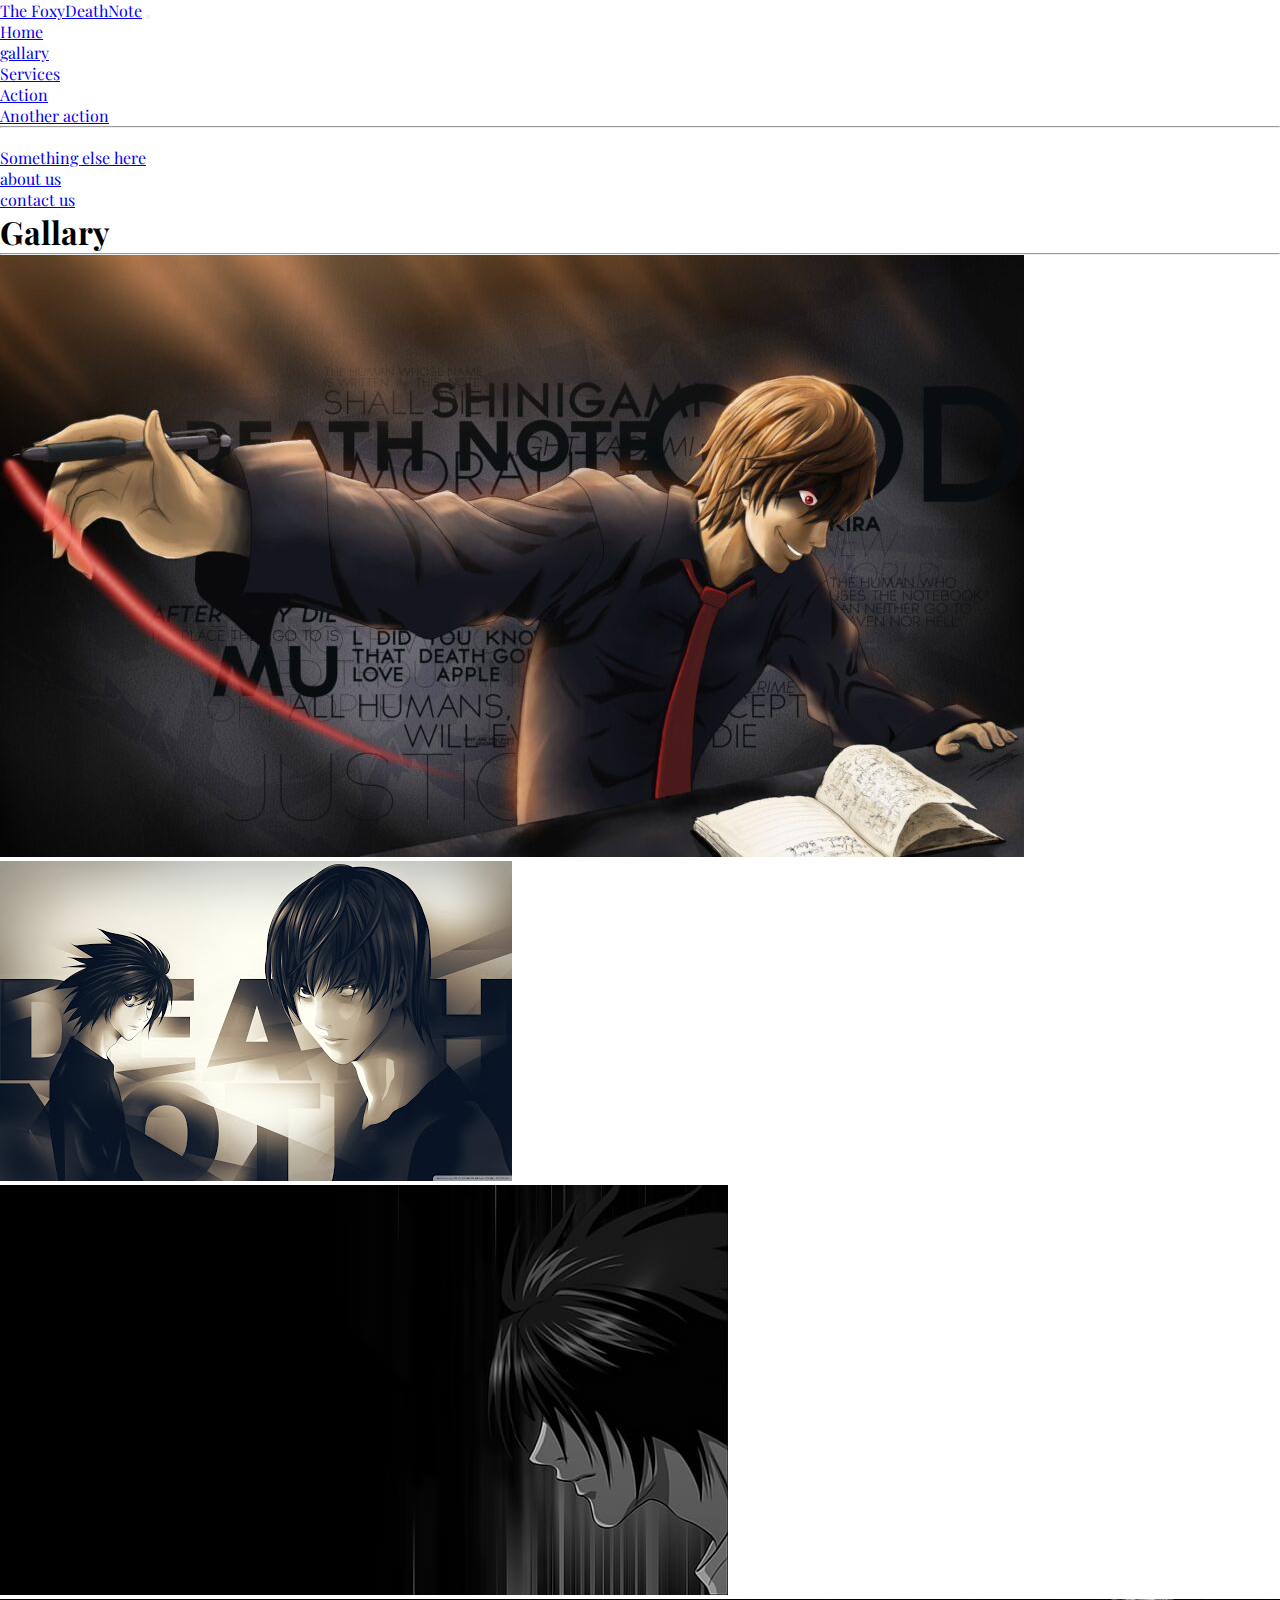
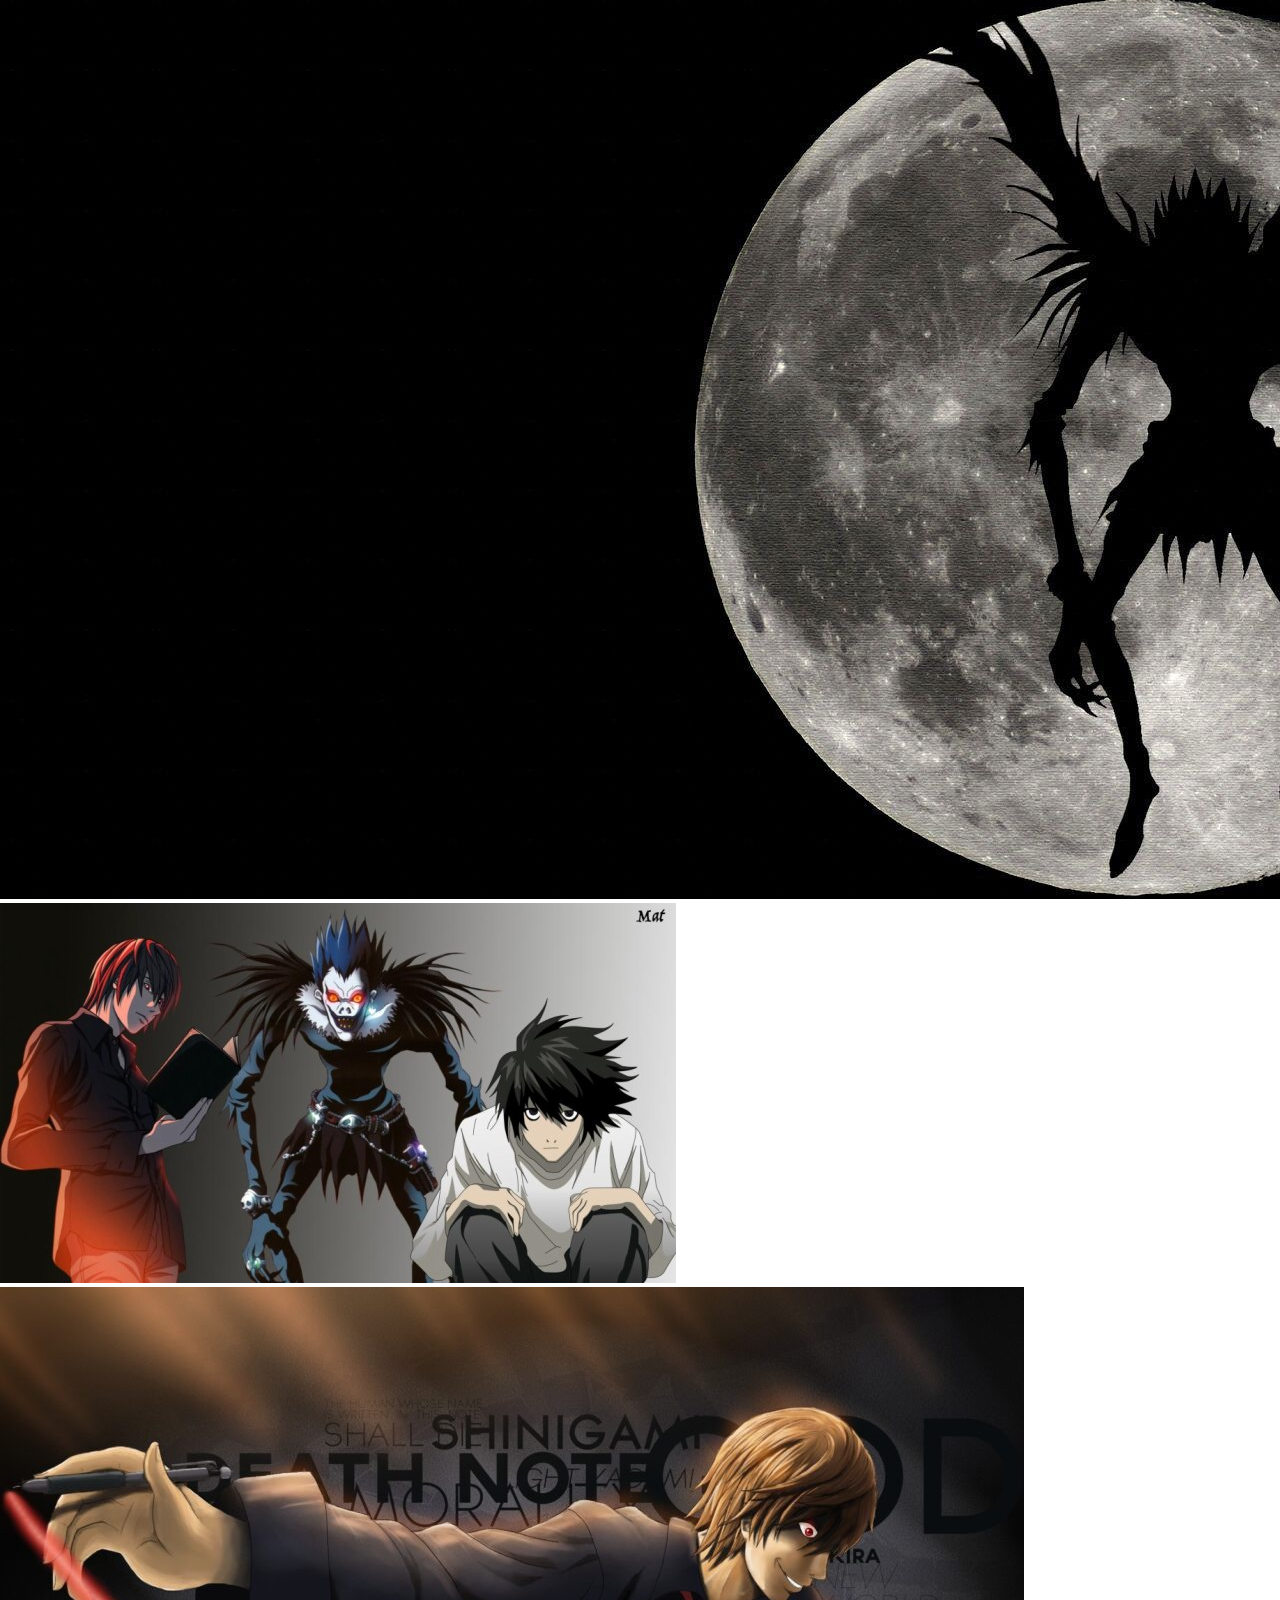
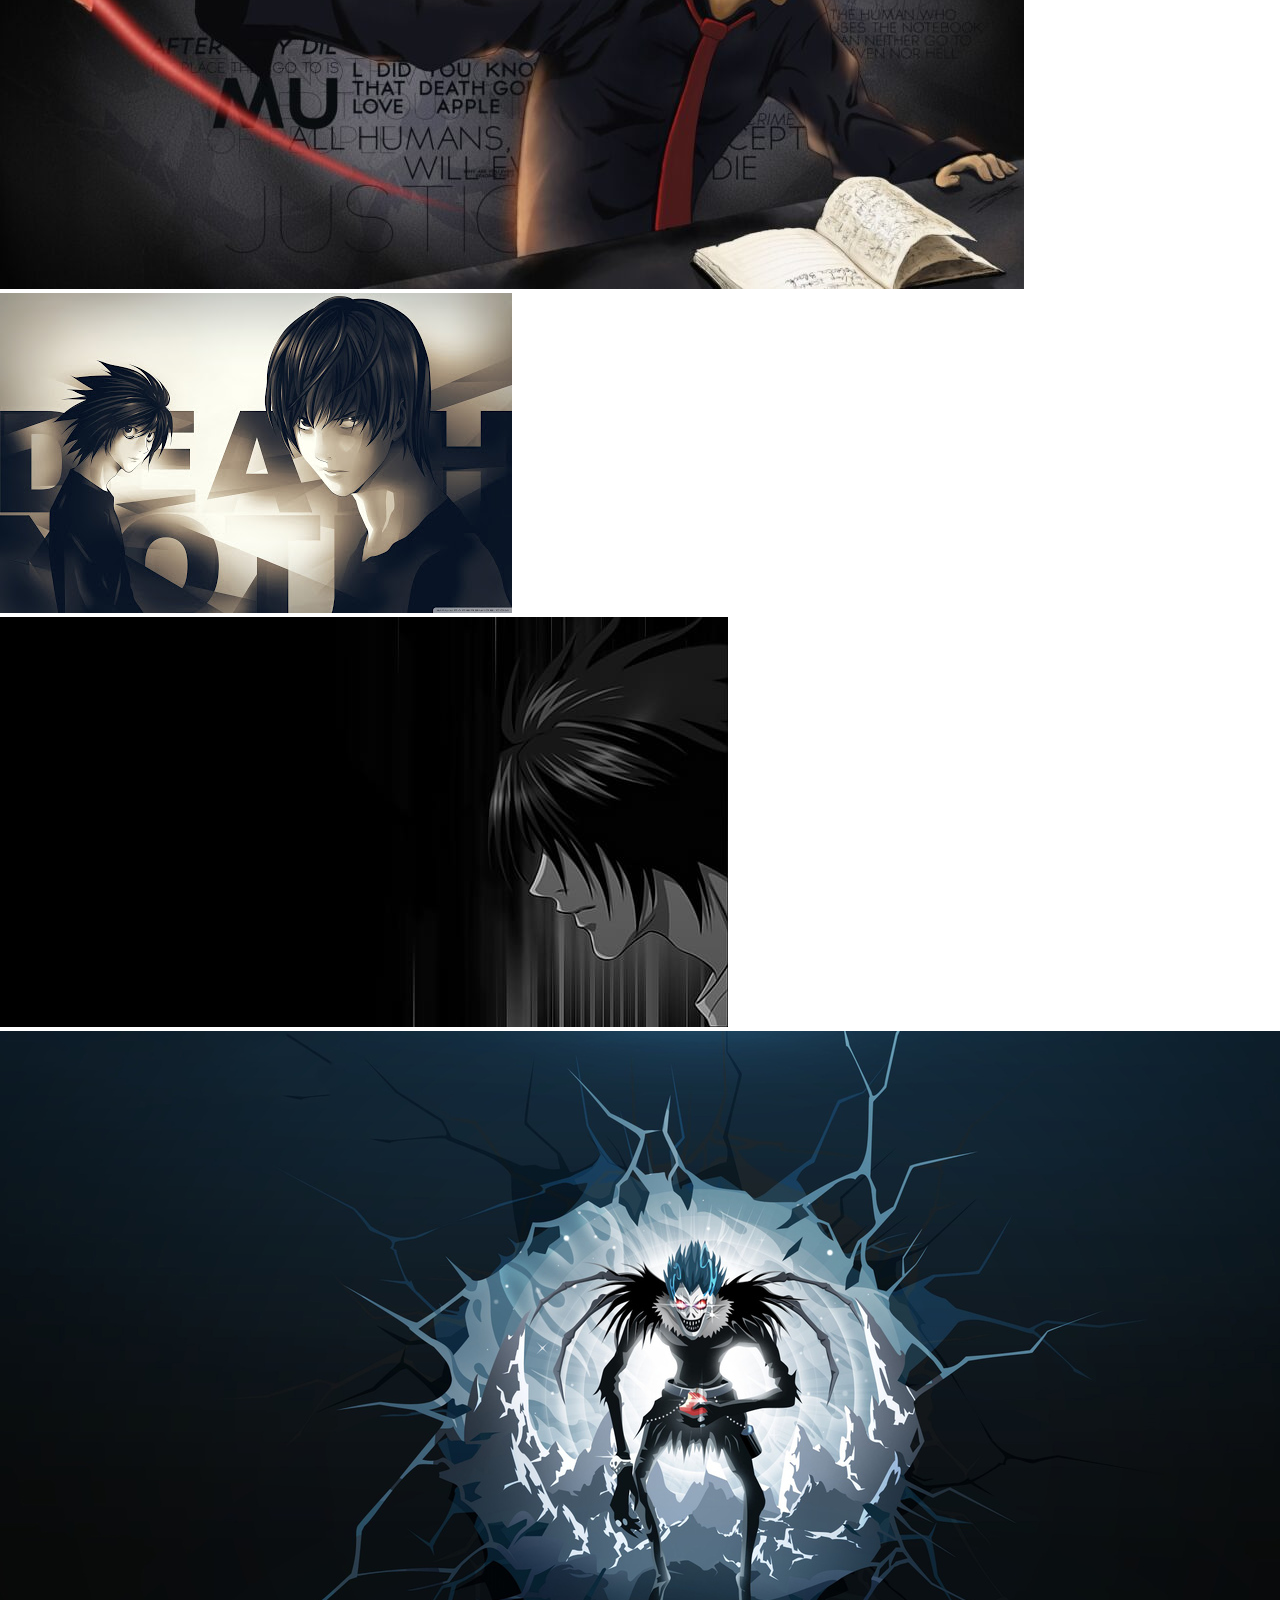
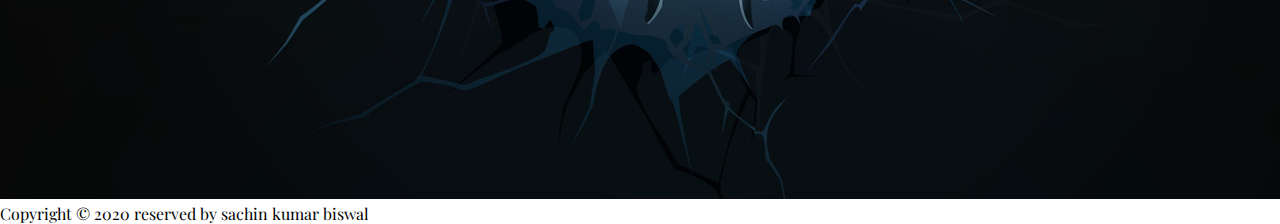
<file: gallary.html>
<!DOCTYPE html>
<html lang="en">

<head>
    <meta charset="UTF-8">
    <meta name="viewport" content="width=device-width, initial-scale=1">
    <link rel="stylesheet" href="https://stackpath.bootstrapcdn.com/bootstrap/5.0.0-alpha2/css/bootstrap.min.css"
        integrity="sha384-DhY6onE6f3zzKbjUPRc2hOzGAdEf4/Dz+WJwBvEYL/lkkIsI3ihufq9hk9K4lVoK" crossorigin="anonymous">
    <link rel="stylesheet" href="style.css">
    <link href="https://fonts.googleapis.com/css2?family=Playfair+Display&display=swap" rel="stylesheet">

    <title>indexB5</title>
</head>

<body>

    <div class="container-fluid">
        <nav class="navbar navbar-expand-lg navbar-light bg-light">
            <div class="container-fluid">
                <a class="navbar-brand" href="#">The FoxyDeathNote</a>
                <button class="navbar-toggler" type="button" data-toggle="collapse"
                    data-target="#navbarSupportedContent" aria-controls="navbarSupportedContent" aria-expanded="false"
                    aria-label="Toggle navigation">
                    <span class="navbar-toggler-icon"></span>
                </button>
                <div class="collapse navbar-collapse" id="navbarSupportedContent">
                    <ul class="navbar-nav ml-auto mb-2 mb-lg-0">
                        <li class="nav-item">
                            <a class="nav-link active" aria-current="page" href="index.html">Home</a>
                        </li>
                        <li class="nav-item">
                            <a class="nav-link text-capitalize" href="gallary.html">gallary</a>
                        </li>

                        <li class="nav-item dropdown">
                            <a class="nav-link dropdown-toggle" href="#" id="navbarDropdown" role="button"
                                data-toggle="dropdown" aria-expanded="false">
                                Services
                            </a>
                            <ul class="dropdown-menu" aria-labelledby="navbarDropdown">
                                <li><a class="dropdown-item" href="#">Action</a></li>
                                <li><a class="dropdown-item" href="#">Another action</a></li>
                                <li>
                                    <hr class="dropdown-divider">
                                </li>
                                <li><a class="dropdown-item" href="#">Something else here</a></li>
                            </ul>
                        </li>
                        <li class="nav-item">
                            <a class="nav-link text-capitalize" href="about.html">about us</a>
                        </li>
                        <li class="nav-item">
                            <a class="nav-link text-capitalize" href="contact.html">contact us</a>
                        </li>


                    </ul>

                </div>
            </div>
        </nav>
    </div>
    <section class="container">
        <div class="text-center my-5">
            <h1 class="display-5">Gallary</h1>
            <hr class="w-25 mx-auto" />
        </div>
        <div class="row gy-2 gx-4 my-4">
            <div class="col-lg-4 col-md-4 col-xxl-4 col-10 mx-auto">
                <figure>
                    <img src="image/g1.jpg" alt="image not found" class="img-fluid" />
                </figure>
            </div>
            <div class="col-lg-4 col-md-4 col-xxl-4 col-10 mx-auto">
                <figure>
                    <img src="image/g2.jpg" alt="image not found" class="img-fluid" />
                </figure>
            </div>
            <div class="col-lg-4 col-md-4 col-xxl-4 col-10 mx-auto">
                <figure>
                    <img src="image/g3.jpg" alt="image not found" class="img-fluid" />
                </figure>
            </div>
            <div class="col-lg-4 col-md-4 col-xxl-4 col-10 mx-auto">
                <figure>
                    <img src="image/g4.jpg" alt="image not found" class="img-fluid" />
                </figure>
            </div>
            <div class="col-lg-4 col-md-4 col-xxl-4 col-10 mx-auto">
                <figure>
                    <img src="image/g5.jpg" alt="image not found" class="img-fluid" />
                </figure>
            </div>
            <div class="col-lg-4 col-md-4 col-xxl-4 col-10 mx-auto">
                <figure>
                    <img src="image/g1.jpg" alt="image not found" class="img-fluid" />
                </figure>
            </div>
            <div class="col-lg-4 col-md-4 col-xxl-4 col-10 mx-auto">
                <figure>
                    <img src="image/g2.jpg" alt="image not found" class="img-fluid" />
                </figure>
            </div>
            <div class="col-lg-4 col-md-4 col-xxl-4 col-10 mx-auto">
                <figure>
                    <img src="image/g3.jpg" alt="image not found" class="img-fluid" />
                </figure>
            </div>
            <div class="col-lg-4 col-md-4 col-xxl-4 col-10 mx-auto">
                <figure>
                    <img src="image/g6.jpg" alt="image not found" class="img-fluid" />
                </figure>
            </div>
        </div>
    </section>
     <!--footer start-->
     <footer class="bg-secondary text-center">
        <p class="text-white">Copyright &#169; 2020 reserved by sachin kumar biswal</p>
    </footer>
    <!---footer end-->

    <script src="https://cdn.jsdelivr.net/npm/popper.js@1.16.1/dist/umd/popper.min.js"
        integrity="sha384-9/reFTGAW83EW2RDu2S0VKaIzap3H66lZH81PoYlFhbGU+6BZp6G7niu735Sk7lN"
        crossorigin="anonymous"></script>
    <script src="https://stackpath.bootstrapcdn.com/bootstrap/5.0.0-alpha2/js/bootstrap.min.js"
        integrity="sha384-5h4UG+6GOuV9qXh6HqOLwZMY4mnLPraeTrjT5v07o347pj6IkfuoASuGBhfDsp3d"
        crossorigin="anonymous"></script>
    <script>
        var tooltipTriggerList = [].slice.call(document.querySelectorAll('[data-toggle="tooltip"]'))
        var tooltipList = tooltipTriggerList.map(function (tooltipTriggerEl) {
            return new bootstrap.Tooltip(tooltipTriggerEl)
        })
    </script>
</body>

</html>
</file>
<file: style.css>
*{
    padding: 0px;
    margin: 0px;
    box-sizing: border-box;
    font-family: 'Playfair Display', serif;
}

.carousel-item img{
    
    width: 100%;
    height: 91vh;
}

.about_div .about_img{
    max-width: 100%;
    max-height: 250px;
 
}
.home_services .row>*{
    padding-right: 0px;
    
}

.trailer_style{
    background-color: #ADABAB;
}

footer p{
    margin-bottom:0px;
}


/*Small devices (landscape phones, 576px and up) */
@media (min-width: 576px) {  }

/* Medium devices (tablets, 768px and up)*/
@media (min-width: 768px) {  }

/* // Large devices (desktops, 992px and up) */
@media (min-width: 992px) { }

/* // X-Large devices (large desktops, 1200px and up) */
@media (min-width: 1200px) {  }

/* // XX-Large devices (larger desktops, 1400px and up) */
@media (min-width: 1400px) {  }
</file>
